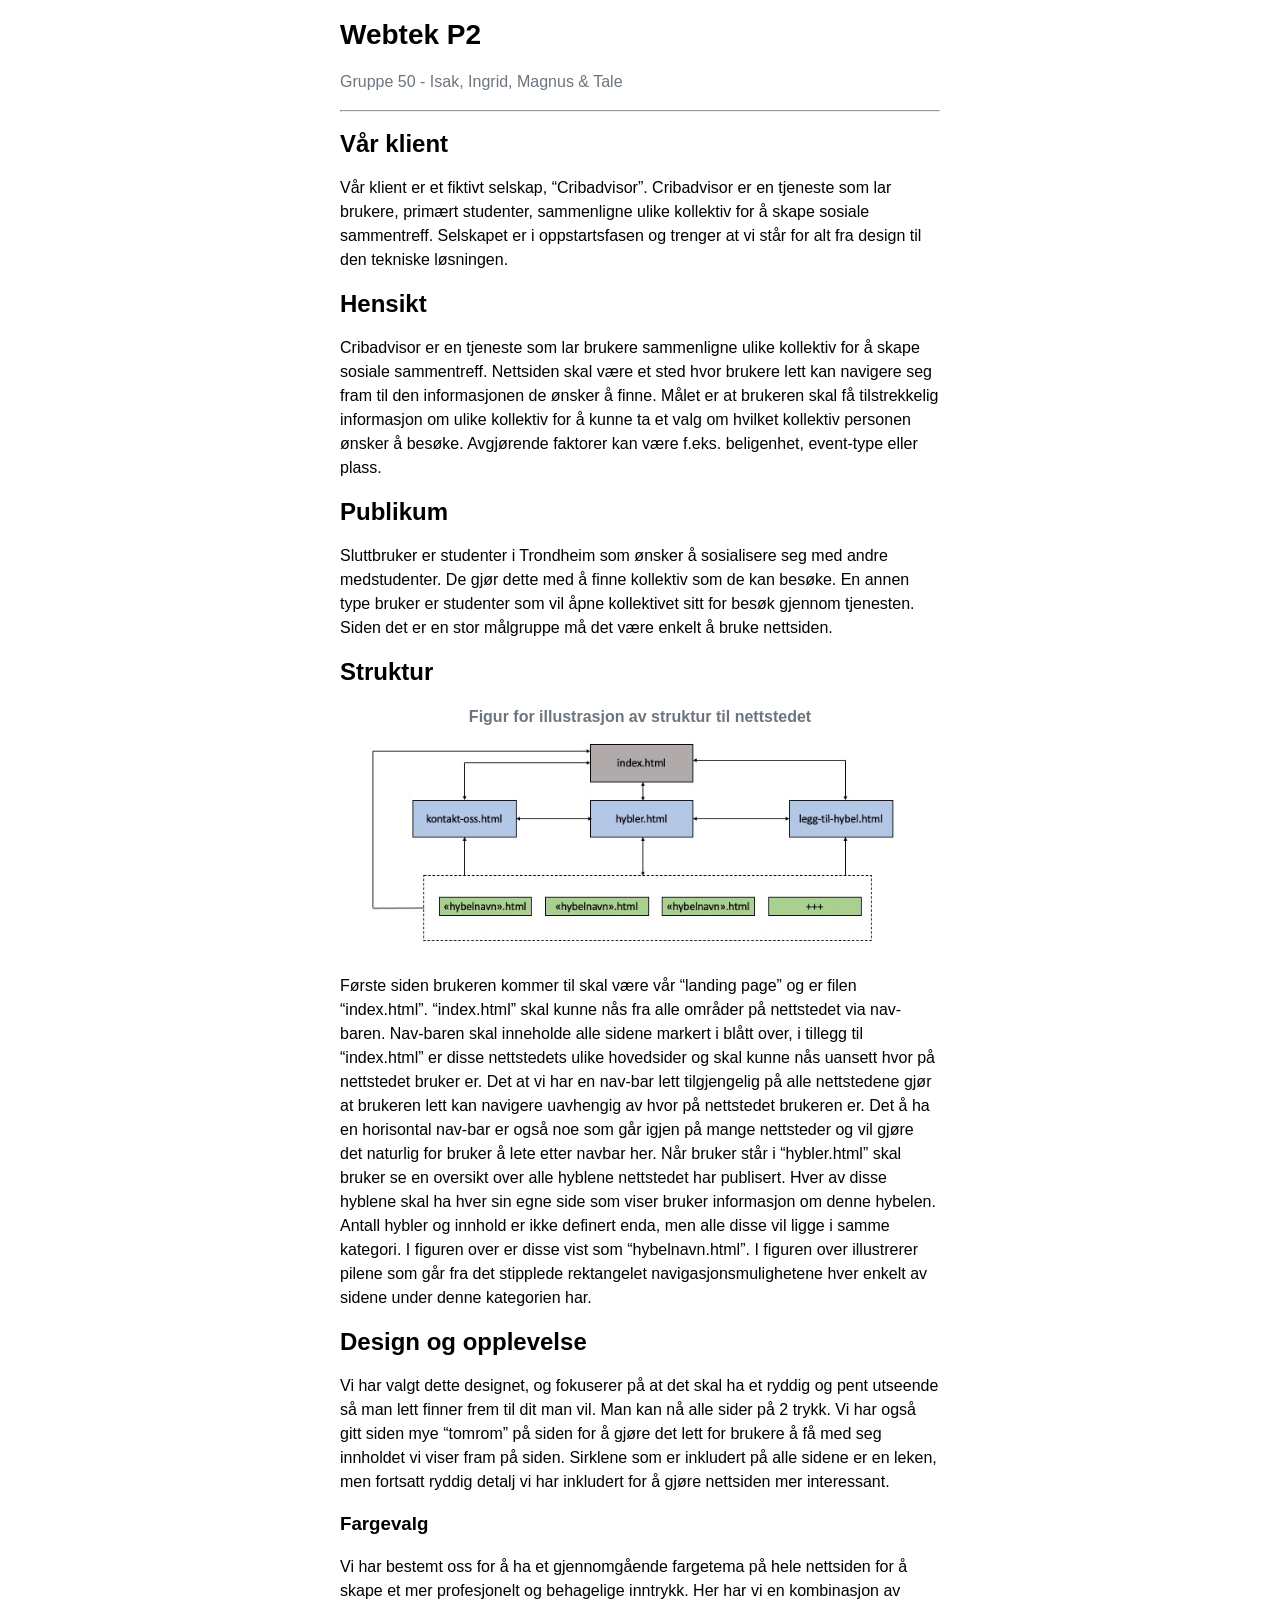
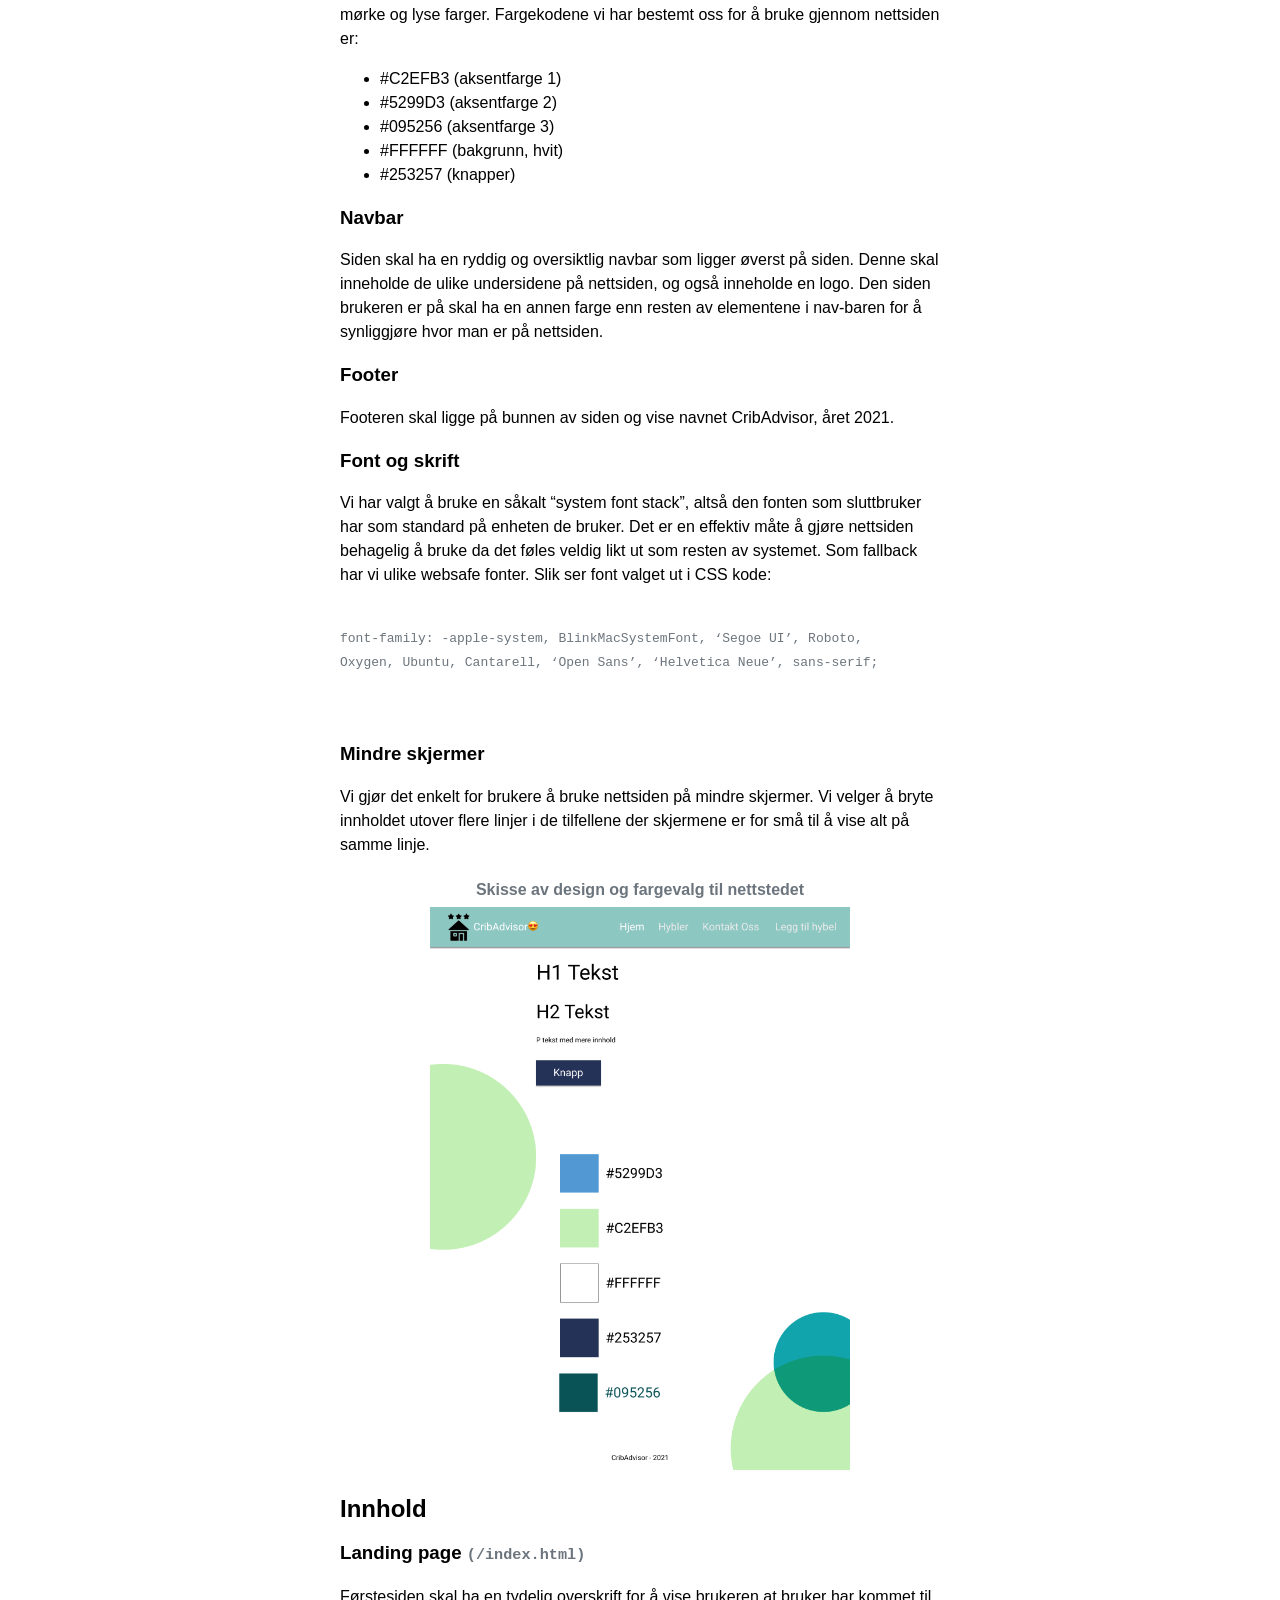
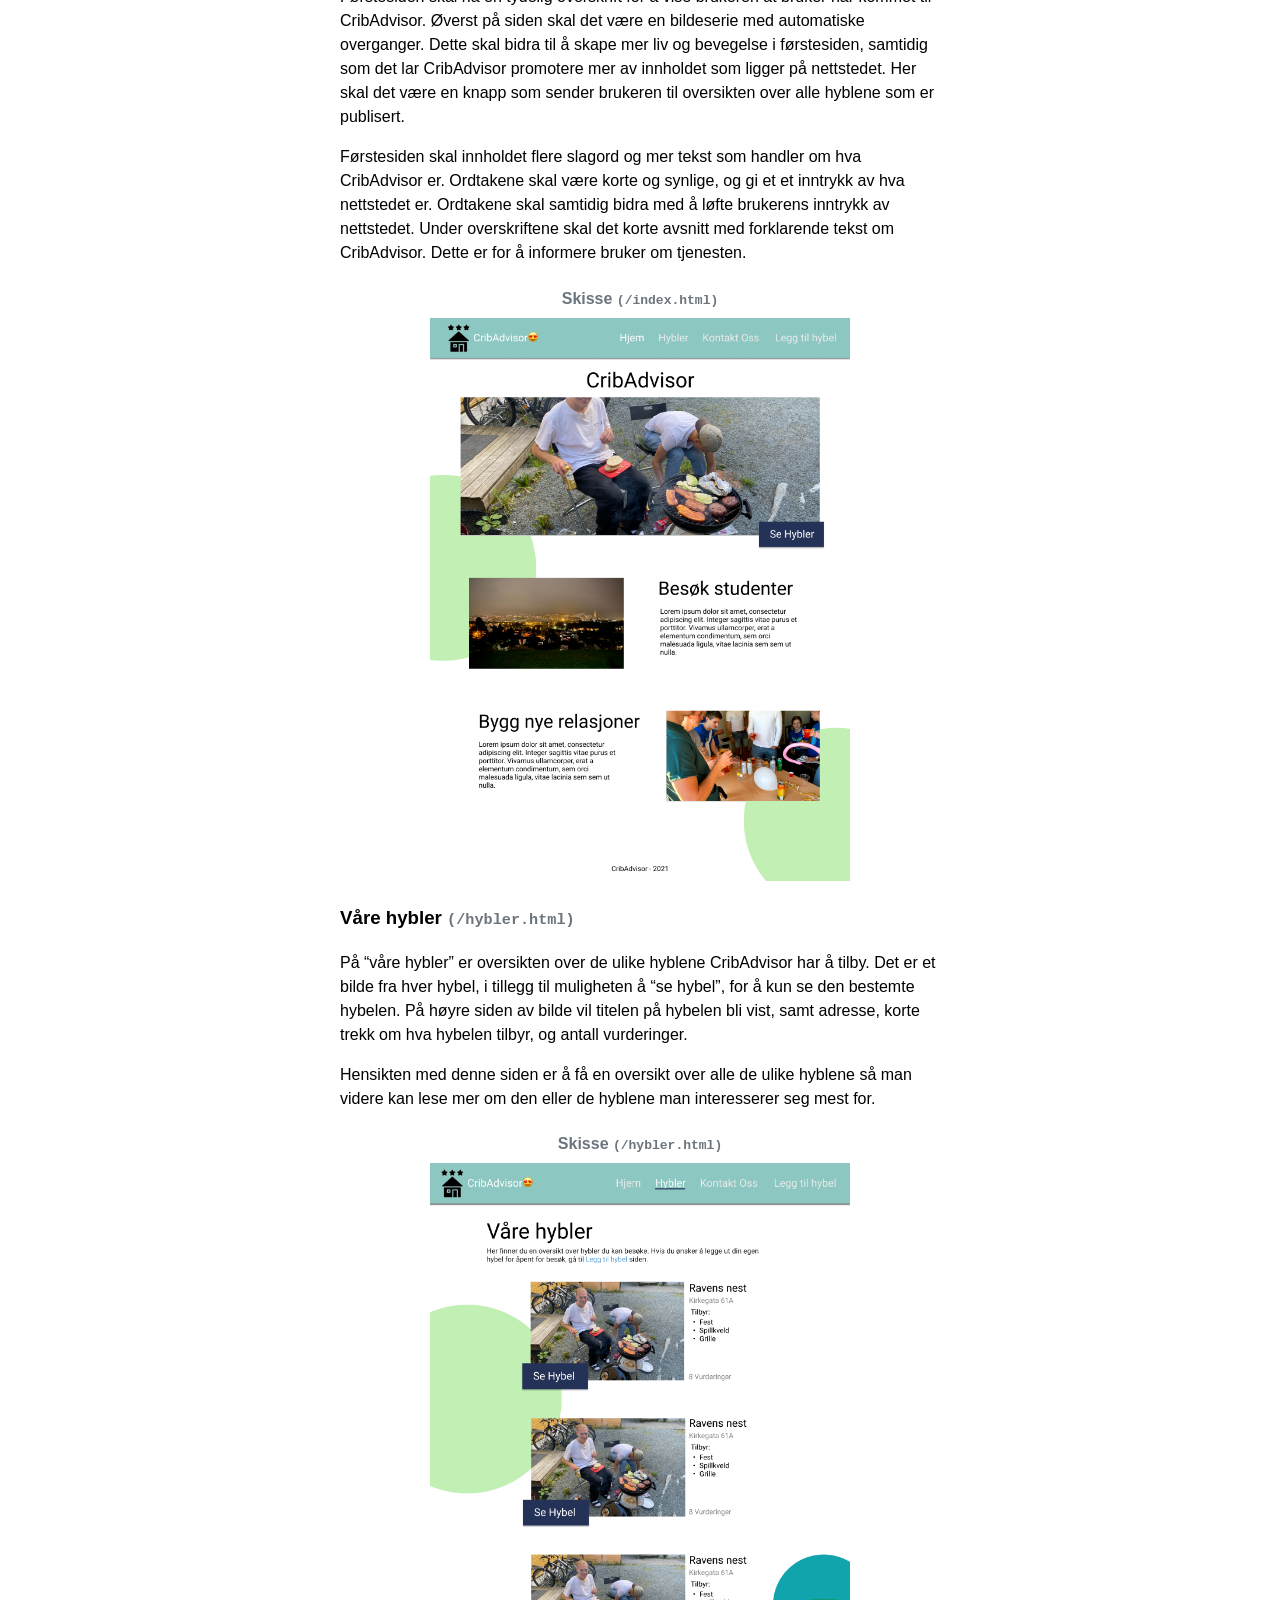
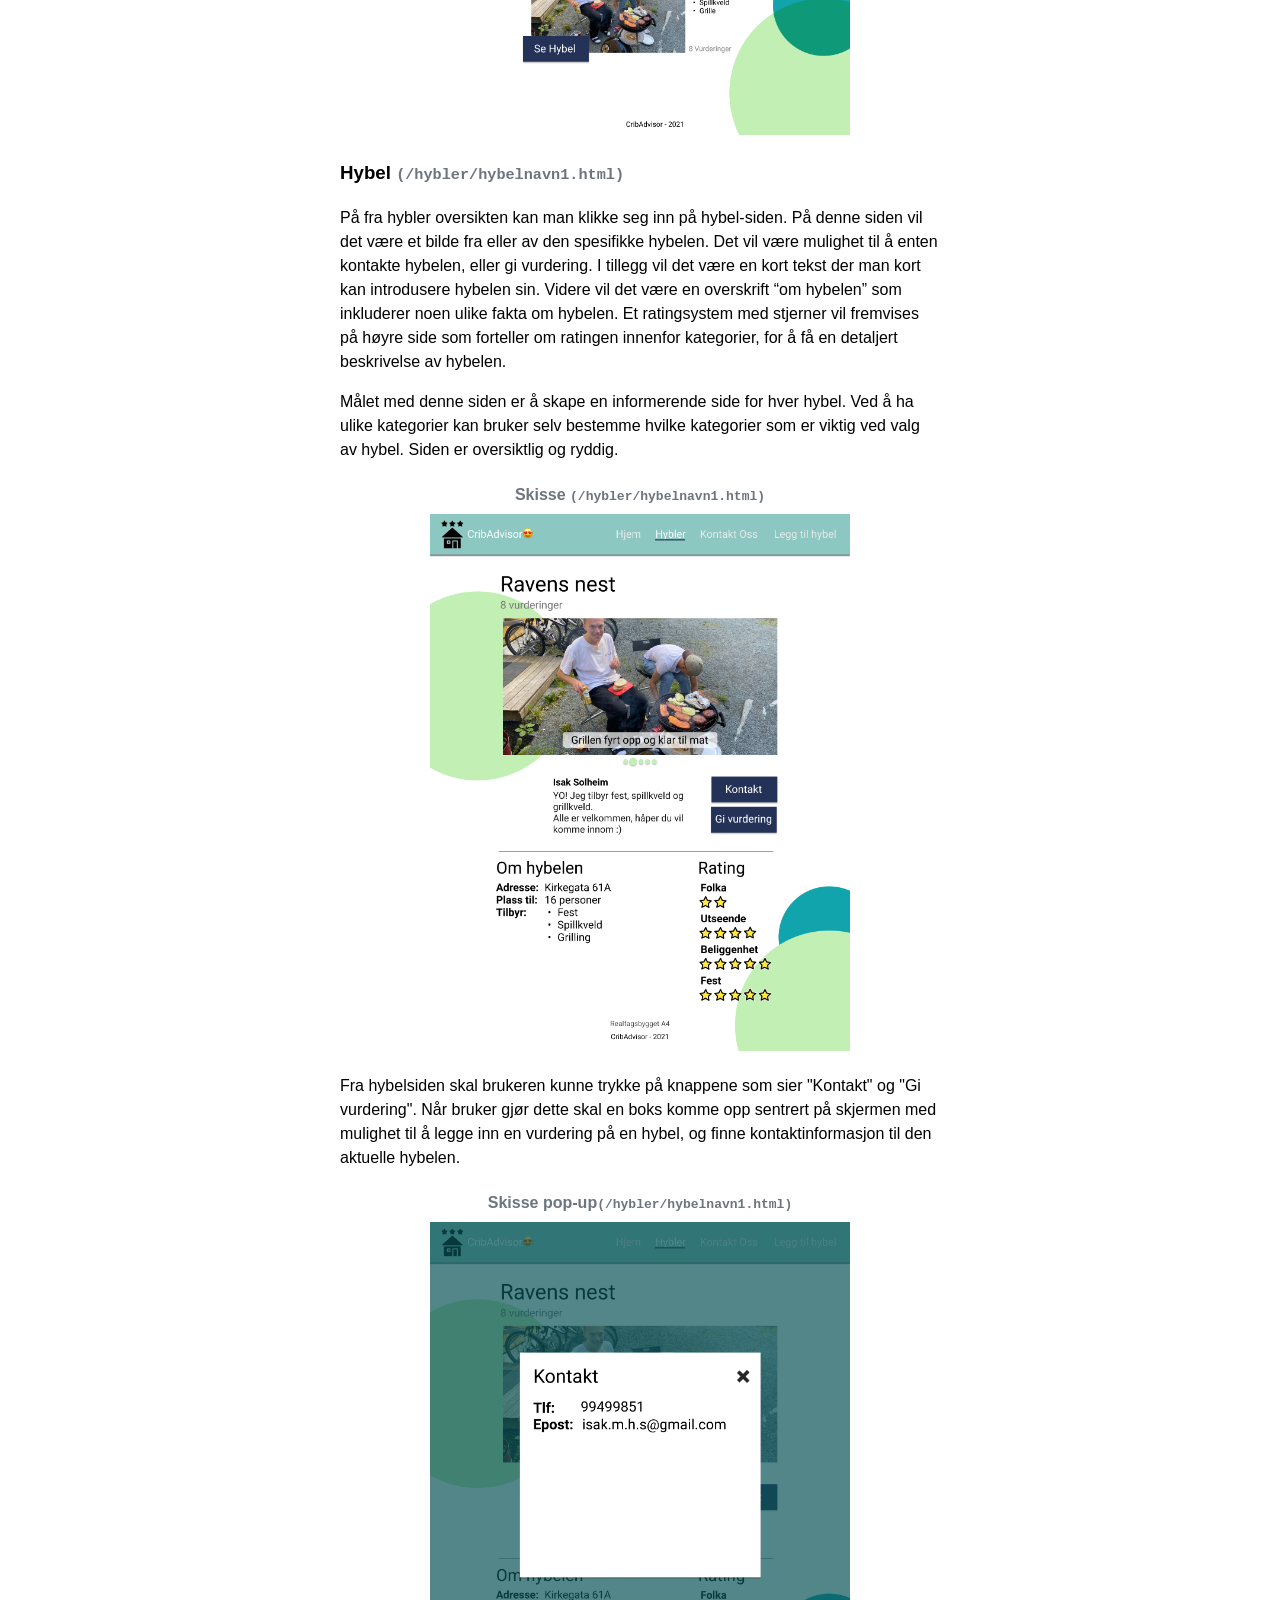
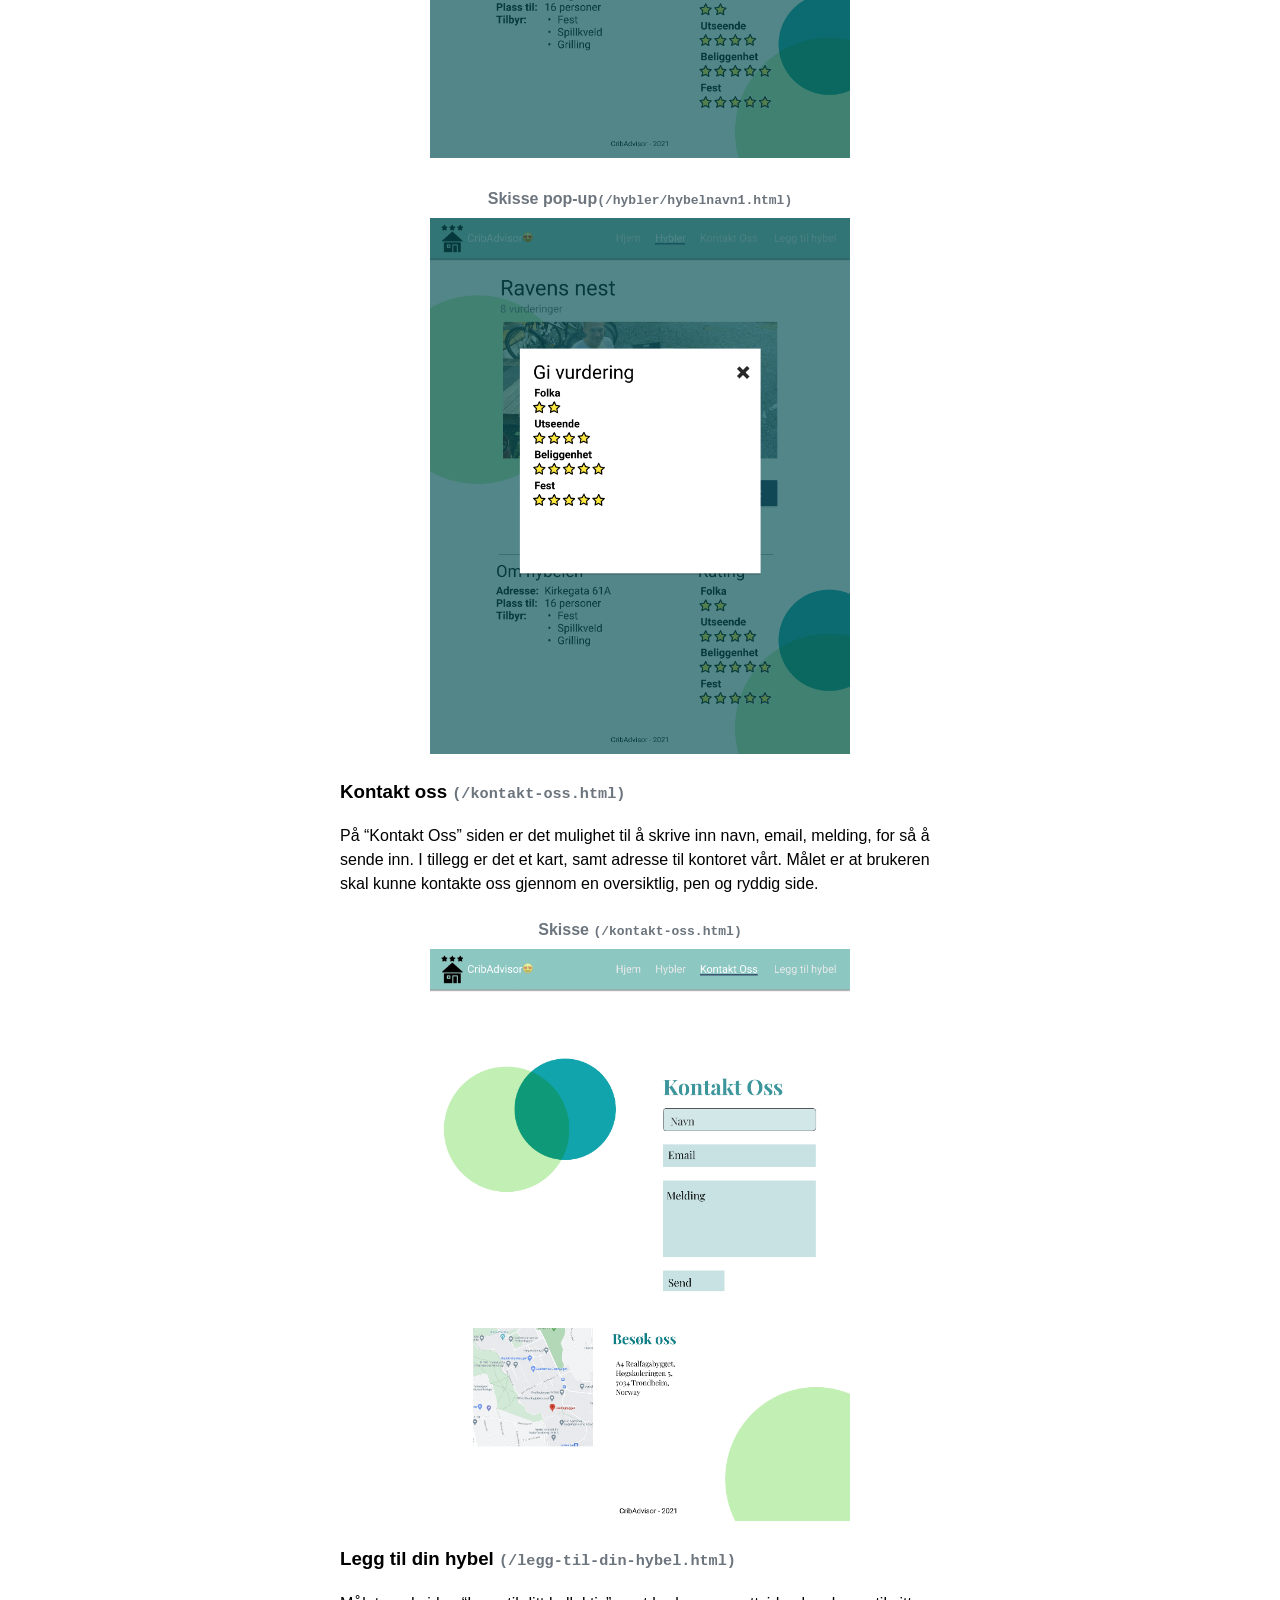
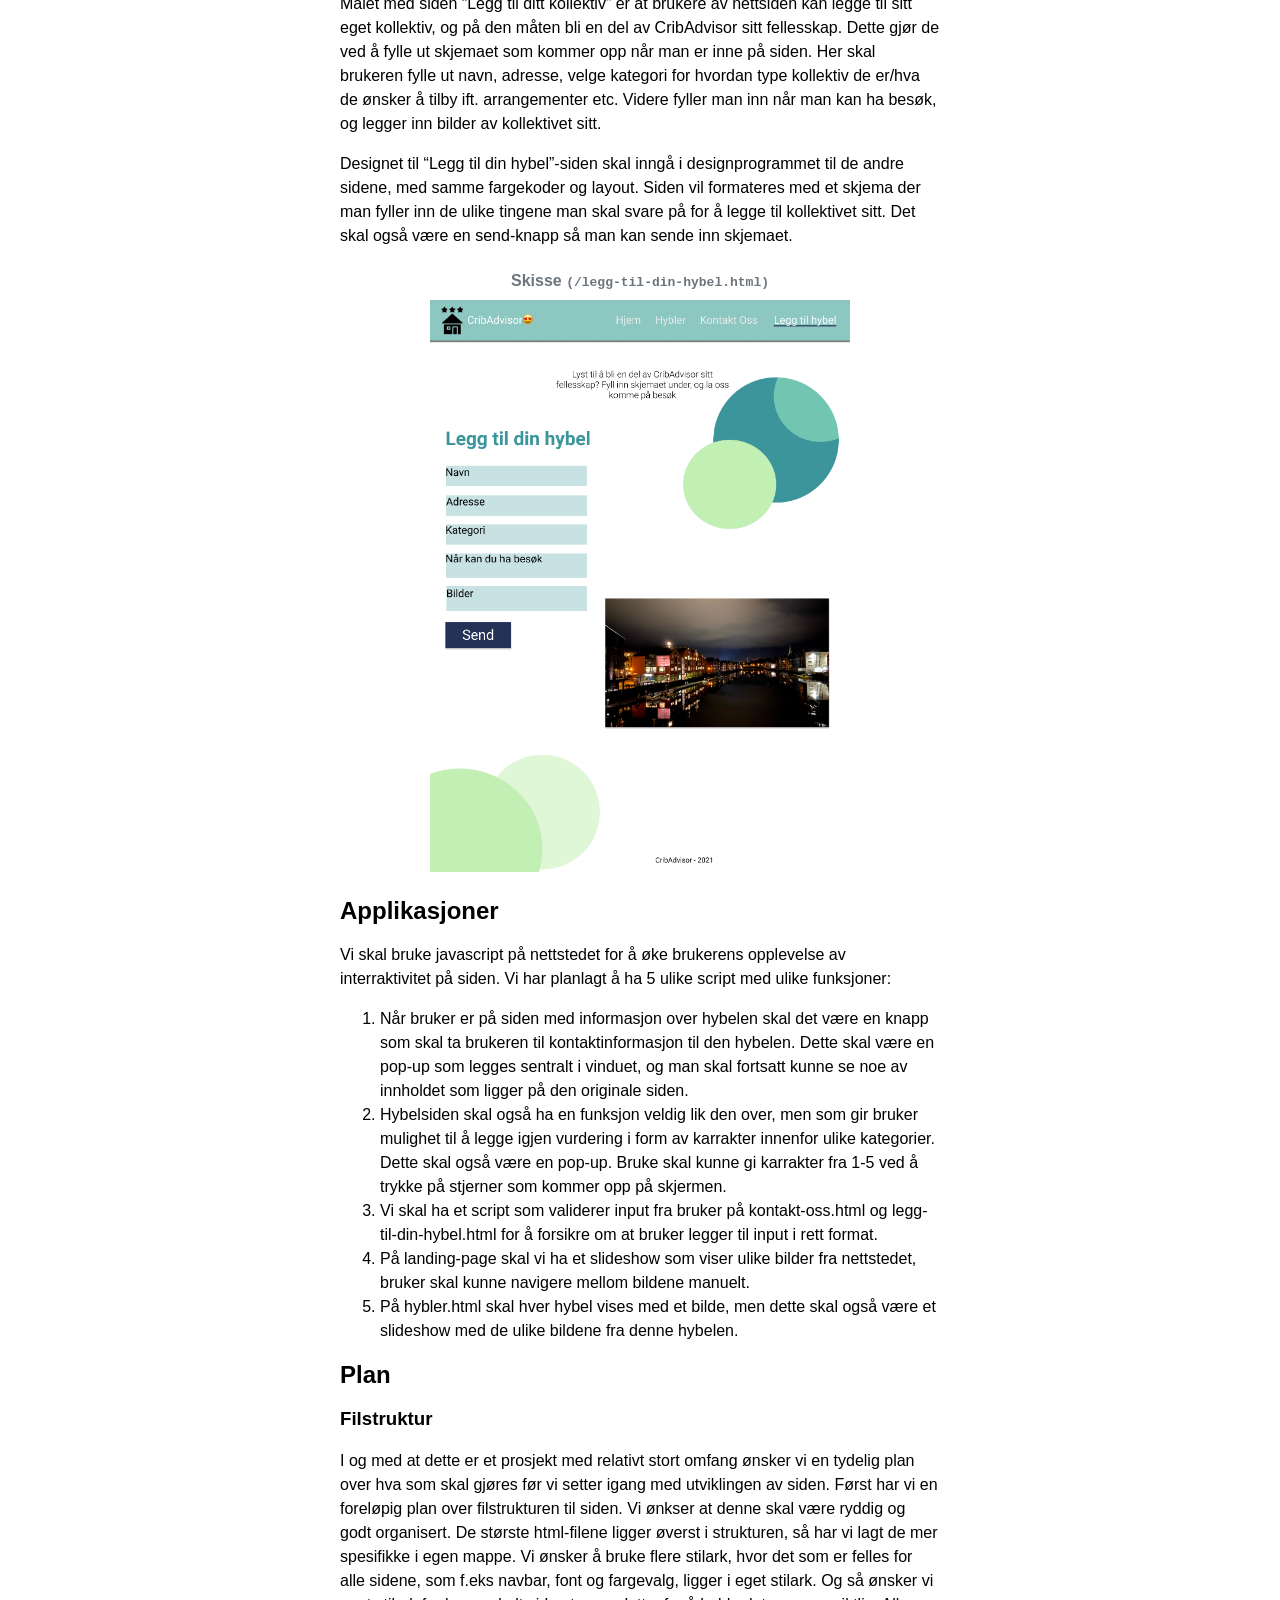
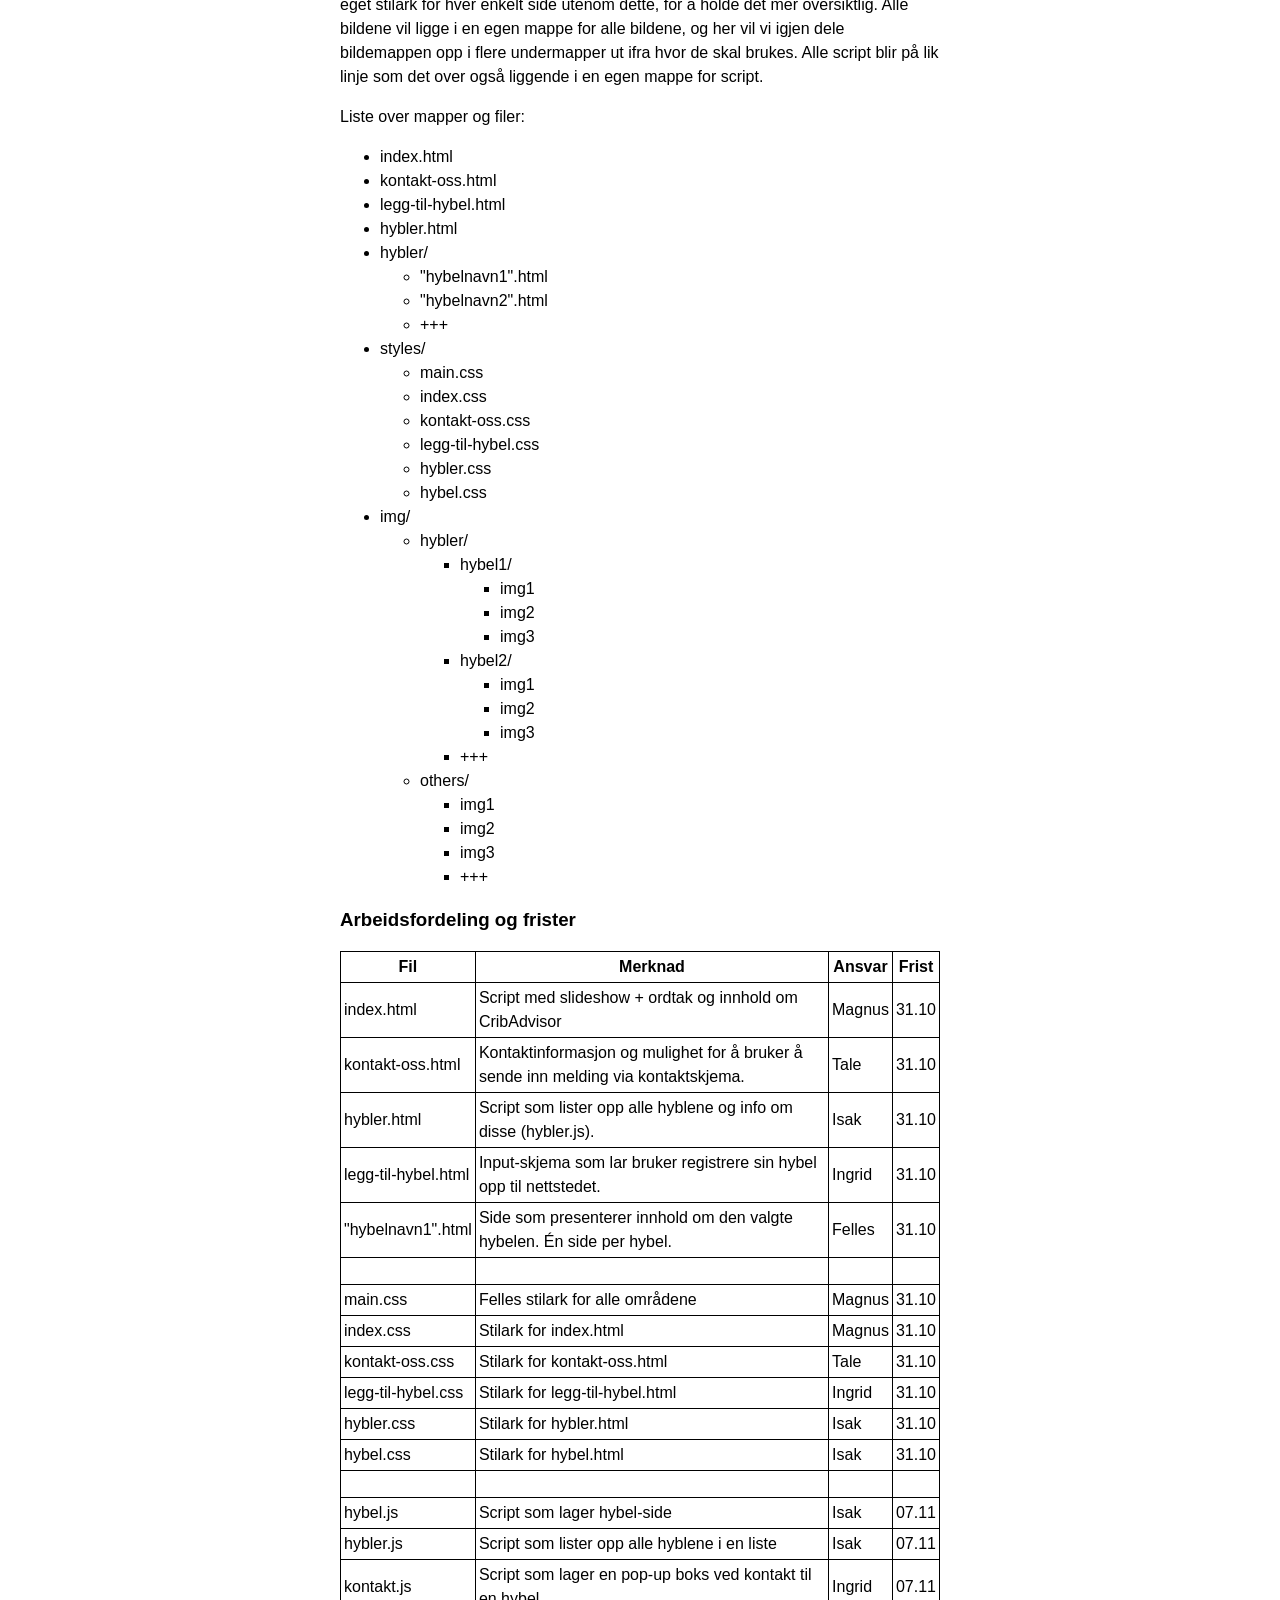
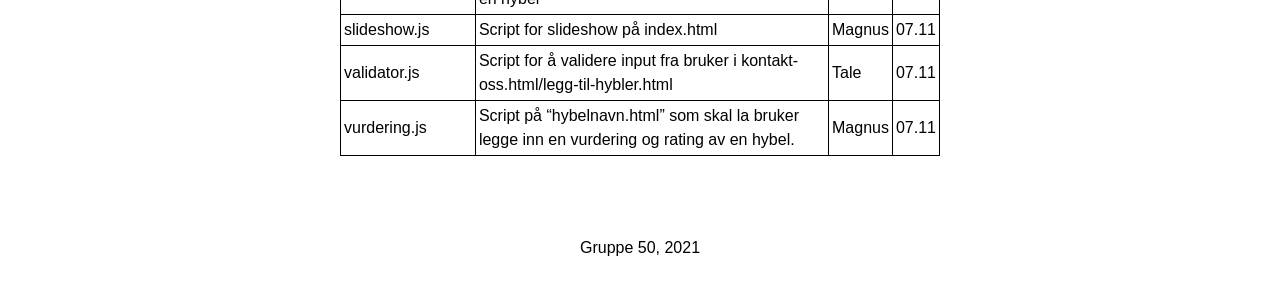
<file: index.html>
<!DOCTYPE html>
<html lang="nb">
  <head>
    <meta charset="UTF-8" />
    <meta name="viewport" content="width=device-width, initial-scale=1.0" />
    <link rel="stylesheet" href="css/styles.css" />
    <title>Webtek P2</title>
  </head>
  <body>
    <article>
      <h1>Webtek P2</h1>
      <p class="text-light">Gruppe 50 - Isak, Ingrid, Magnus & Tale</p>

      <hr />

      <h2>Vår klient</h2>
      <p>
        Vår klient er et fiktivt selskap, “Cribadvisor”. Cribadvisor er en
        tjeneste som lar brukere, primært studenter, sammenligne ulike kollektiv
        for å skape sosiale sammentreff. Selskapet er i oppstartsfasen og
        trenger at vi står for alt fra design til den tekniske løsningen.
      </p>

      <h2>Hensikt</h2>
      <p>
        Cribadvisor er en tjeneste som lar brukere sammenligne ulike kollektiv
        for å skape sosiale sammentreff. Nettsiden skal være et sted hvor
        brukere lett kan navigere seg fram til den informasjonen de ønsker å
        finne. Målet er at brukeren skal få tilstrekkelig informasjon om ulike
        kollektiv for å kunne ta et valg om hvilket kollektiv personen ønsker å
        besøke. Avgjørende faktorer kan være f.eks. beligenhet, event-type eller
        plass.
      </p>

      <h2>Publikum</h2>
      <p>
        Sluttbruker er studenter i Trondheim som ønsker å sosialisere seg med
        andre medstudenter. De gjør dette med å finne kollektiv som de kan
        besøke. En annen type bruker er studenter som vil åpne kollektivet sitt
        for besøk gjennom tjenesten. Siden det er en stor målgruppe må det være
        enkelt å bruke nettsiden.
      </p>

      <h2>Struktur</h2>
      <h4>Figur for illustrasjon av struktur til nettstedet</h4>
      <img
        class="stor"
        src="img/struktur.png"
        alt="figur om struktur på nettsiden"
      />
      <p>
        Første siden brukeren kommer til skal være vår “landing page” og er
        filen “index.html”. “index.html” skal kunne nås fra alle områder på
        nettstedet via nav-baren. Nav-baren skal inneholde alle sidene markert i
        blått over, i tillegg til “index.html” er disse nettstedets ulike
        hovedsider og skal kunne nås uansett hvor på nettstedet bruker er. Det
        at vi har en nav-bar lett tilgjengelig på alle nettstedene gjør at
        brukeren lett kan navigere uavhengig av hvor på nettstedet brukeren er.
        Det å ha en horisontal nav-bar er også noe som går igjen på mange
        nettsteder og vil gjøre det naturlig for bruker å lete etter navbar her.
        Når bruker står i “hybler.html” skal bruker se en oversikt over alle
        hyblene nettstedet har publisert. Hver av disse hyblene skal ha hver sin
        egne side som viser bruker informasjon om denne hybelen. Antall hybler
        og innhold er ikke definert enda, men alle disse vil ligge i samme
        kategori. I figuren over er disse vist som “hybelnavn.html”. I figuren
        over illustrerer pilene som går fra det stipplede rektangelet
        navigasjonsmulighetene hver enkelt av sidene under denne kategorien har.
      </p>

      <h2>Design og opplevelse</h2>
      <p>
        Vi har valgt dette designet, og fokuserer på at det skal ha et ryddig og
        pent utseende så man lett finner frem til dit man vil. Man kan nå alle
        sider på 2 trykk. Vi har også gitt siden mye “tomrom” på siden for å
        gjøre det lett for brukere å få med seg innholdet vi viser fram på
        siden. Sirklene som er inkludert på alle sidene er en leken, men
        fortsatt ryddig detalj vi har inkludert for å gjøre nettsiden mer
        interessant.
      </p>
      <h3>Fargevalg</h3>
      <p>
        Vi har bestemt oss for å ha et gjennomgående fargetema på hele nettsiden
        for å skape et mer profesjonelt og behagelige inntrykk. Her har vi en
        kombinasjon av mørke og lyse farger. Fargekodene vi har bestemt oss for
        å bruke gjennom nettsiden er:
      </p>
      <ul>
        <li>#C2EFB3 (aksentfarge 1)</li>
        <li>#5299D3 (aksentfarge 2)</li>
        <li>#095256 (aksentfarge 3)</li>
        <li>#FFFFFF (bakgrunn, hvit)</li>
        <li>#253257 (knapper)</li>
      </ul>
      <h3>Navbar</h3>
      <p>
        Siden skal ha en ryddig og oversiktlig navbar som ligger øverst på
        siden. Denne skal inneholde de ulike undersidene på nettsiden, og også
        inneholde en logo. Den siden brukeren er på skal ha en annen farge enn
        resten av elementene i nav-baren for å synliggjøre hvor man er på
        nettsiden.
      </p>
      <h3>Footer</h3>
      <p>
        Footeren skal ligge på bunnen av siden og vise navnet CribAdvisor, året
        2021.
      </p>
      <h3>Font og skrift</h3>
      <p>
        Vi har valgt å bruke en såkalt “system font stack”, altså den fonten som
        sluttbruker har som standard på enheten de bruker. Det er en effektiv
        måte å gjøre nettsiden behagelig å bruke da det føles veldig likt ut som
        resten av systemet. Som fallback har vi ulike websafe fonter. Slik ser
        font valget ut i CSS kode:
      </p>
      <pre>
        <code>
          font-family: -apple-system, BlinkMacSystemFont, ‘Segoe UI’, Roboto,
          Oxygen, Ubuntu, Cantarell, ‘Open Sans’, ‘Helvetica Neue’, sans-serif;
        </code>
      </pre>

      <h3>Mindre skjermer</h3>
      <p>
        Vi gjør det enkelt for brukere å bruke nettsiden på mindre skjermer. Vi
        velger å bryte innholdet utover flere linjer i de tilfellene der
        skjermene er for små til å vise alt på samme linje.
      </p>
      <h4>Skisse av design og fargevalg til nettstedet</h4>
      <img
        class="liten"
        src="img/Hjem.png"
        alt="skisse av design og fargevalg.html"
      />
      <h2>Innhold</h2>
      <h3>Landing page <code>(/index.html)</code></h3>
      <p>
        Førstesiden skal ha en tydelig overskrift for å vise brukeren at bruker
        har kommet til CribAdvisor. Øverst på siden skal det være en bildeserie
        med automatiske overganger. Dette skal bidra til å skape mer liv og
        bevegelse i førstesiden, samtidig som det lar CribAdvisor promotere mer
        av innholdet som ligger på nettstedet. Her skal det være en knapp som
        sender brukeren til oversikten over alle hyblene som er publisert.
      </p>
      <p>
        Førstesiden skal innholdet flere slagord og mer tekst som handler om hva
        CribAdvisor er. Ordtakene skal være korte og synlige, og gi et et
        inntrykk av hva nettstedet er. Ordtakene skal samtidig bidra med å løfte
        brukerens inntrykk av nettstedet. Under overskriftene skal det korte
        avsnitt med forklarende tekst om CribAdvisor. Dette er for å informere
        bruker om tjenesten.
      </p>
      <h4>Skisse <code>(/index.html)</code></h4>
      <img class="liten" src="img/index.png" alt="skisse av index.html" />

      <h3>Våre hybler <code>(/hybler.html)</code></h3>
      <p>
        På “våre hybler” er oversikten over de ulike hyblene CribAdvisor har å
        tilby. Det er et bilde fra hver hybel, i tillegg til muligheten å “se
        hybel”, for å kun se den bestemte hybelen. På høyre siden av bilde vil
        titelen på hybelen bli vist, samt adresse, korte trekk om hva hybelen
        tilbyr, og antall vurderinger.
      </p>
      <p>
        Hensikten med denne siden er å få en oversikt over alle de ulike hyblene
        så man videre kan lese mer om den eller de hyblene man interesserer seg
        mest for.
      </p>
      <h4>Skisse <code>(/hybler.html)</code></h4>
      <img class="liten" src="img/Hybler.png" alt="skisse av hybler.html" />
      <h3>Hybel <code>(/hybler/hybelnavn1.html)</code></h3>
      <p>
        På fra hybler oversikten kan man klikke seg inn på hybel-siden. På denne
        siden vil det være et bilde fra eller av den spesifikke hybelen. Det vil
        være mulighet til å enten kontakte hybelen, eller gi vurdering. I
        tillegg vil det være en kort tekst der man kort kan introdusere hybelen
        sin. Videre vil det være en overskrift “om hybelen” som inkluderer noen
        ulike fakta om hybelen. Et ratingsystem med stjerner vil fremvises på
        høyre side som forteller om ratingen innenfor kategorier, for å få en
        detaljert beskrivelse av hybelen.
      </p>
      <p>
        Målet med denne siden er å skape en informerende side for hver hybel.
        Ved å ha ulike kategorier kan bruker selv bestemme hvilke kategorier som
        er viktig ved valg av hybel. Siden er oversiktlig og ryddig.
      </p>
      <h4>Skisse <code>(/hybler/hybelnavn1.html)</code></h4>
      <img class="liten" src="img/Hybel.png" alt="skisse av hybel.html" />
      <p>
        Fra hybelsiden skal brukeren kunne trykke på knappene som sier "Kontakt"
        og "Gi vurdering". Når bruker gjør dette skal en boks komme opp sentrert
        på skjermen med mulighet til å legge inn en vurdering på en hybel, og
        finne kontaktinformasjon til den aktuelle hybelen.
      </p>
      <h4>Skisse pop-up<code>(/hybler/hybelnavn1.html)</code></h4>
      <img
        class="liten"
        src="img/Hybel-2.png"
        alt="skisse av kontakt-popup på hybel.html"
      />

      <h4>Skisse pop-up<code>(/hybler/hybelnavn1.html)</code></h4>
      <img
        class="liten"
        src="img/Hybel-3.png"
        alt="skisse av kontakt-popup på hybel.html"
      />

      <h3>Kontakt oss <code>(/kontakt-oss.html)</code></h3>
      <p>
        På “Kontakt Oss” siden er det mulighet til å skrive inn navn, email,
        melding, for så å sende inn. I tillegg er det et kart, samt adresse til
        kontoret vårt. Målet er at brukeren skal kunne kontakte oss gjennom en
        oversiktlig, pen og ryddig side.
      </p>
      <h4>Skisse <code>(/kontakt-oss.html)</code></h4>
      <img
        class="liten"
        src="img/kontakt-oss.png"
        alt="skisse av kontakt-oss.html"
      />

      <h3>Legg til din hybel <code>(/legg-til-din-hybel.html)</code></h3>
      <p>
        Målet med siden “Legg til ditt kollektiv” er at brukere av nettsiden kan
        legge til sitt eget kollektiv, og på den måten bli en del av CribAdvisor
        sitt fellesskap. Dette gjør de ved å fylle ut skjemaet som kommer opp
        når man er inne på siden. Her skal brukeren fylle ut navn, adresse,
        velge kategori for hvordan type kollektiv de er/hva de ønsker å tilby
        ift. arrangementer etc. Videre fyller man inn når man kan ha besøk, og
        legger inn bilder av kollektivet sitt.
      </p>
      <p>
        Designet til “Legg til din hybel”-siden skal inngå i designprogrammet
        til de andre sidene, med samme fargekoder og layout. Siden vil
        formateres med et skjema der man fyller inn de ulike tingene man skal
        svare på for å legge til kollektivet sitt. Det skal også være en
        send-knapp så man kan sende inn skjemaet.
      </p>
      <h4>Skisse <code>(/legg-til-din-hybel.html)</code></h4>
      <img
        class="liten"
        src="img/Legg-til-hybel.png"
        alt="skisse av hybel.html"
      />

      <h2>Applikasjoner</h2>
      <p>
        Vi skal bruke javascript på nettstedet for å øke brukerens opplevelse av
        interraktivitet på siden. Vi har planlagt å ha 5 ulike script med ulike
        funksjoner:
      </p>
      <ol>
        <li>
          Når bruker er på siden med informasjon over hybelen skal det være en
          knapp som skal ta brukeren til kontaktinformasjon til den hybelen.
          Dette skal være en pop-up som legges sentralt i vinduet, og man skal
          fortsatt kunne se noe av innholdet som ligger på den originale siden.
        </li>
        <li>
          Hybelsiden skal også ha en funksjon veldig lik den over, men som gir
          bruker mulighet til å legge igjen vurdering i form av karrakter
          innenfor ulike kategorier. Dette skal også være en pop-up. Bruke skal
          kunne gi karrakter fra 1-5 ved å trykke på stjerner som kommer opp på
          skjermen.
        </li>
        <li>
          Vi skal ha et script som validerer input fra bruker på
          kontakt-oss.html og legg-til-din-hybel.html for å forsikre om at
          bruker legger til input i rett format.
        </li>
        <li>
          På landing-page skal vi ha et slideshow som viser ulike bilder fra
          nettstedet, bruker skal kunne navigere mellom bildene manuelt.
        </li>
        <li>
          På hybler.html skal hver hybel vises med et bilde, men dette skal også
          være et slideshow med de ulike bildene fra denne hybelen.
        </li>
      </ol>
      <h2>Plan</h2>
      <h3>Filstruktur</h3>
      <p>
        I og med at dette er et prosjekt med relativt stort omfang ønsker vi en
        tydelig plan over hva som skal gjøres før vi setter igang med
        utviklingen av siden. Først har vi en foreløpig plan over filstrukturen
        til siden. Vi ønkser at denne skal være ryddig og godt organisert. De
        største html-filene ligger øverst i strukturen, så har vi lagt de mer
        spesifikke i egen mappe. Vi ønsker å bruke flere stilark, hvor det som
        er felles for alle sidene, som f.eks navbar, font og fargevalg, ligger i
        eget stilark. Og så ønsker vi eget stilark for hver enkelt side utenom
        dette, for å holde det mer oversiktlig. Alle bildene vil ligge i en egen
        mappe for alle bildene, og her vil vi igjen dele bildemappen opp i flere
        undermapper ut ifra hvor de skal brukes. Alle script blir på lik linje
        som det over også liggende i en egen mappe for script.
      </p>
      <p>Liste over mapper og filer:</p>
      <ul>
        <li>index.html</li>
        <li>kontakt-oss.html</li>
        <li>legg-til-hybel.html</li>
        <li>hybler.html</li>
        <li>
          hybler/
          <ul>
            <li>"hybelnavn1".html</li>
            <li>"hybelnavn2".html</li>
            <li>+++</li>
          </ul>
        </li>
        <li>
          styles/
          <ul>
            <li>main.css</li>
            <li>index.css</li>
            <li>kontakt-oss.css</li>
            <li>legg-til-hybel.css</li>
            <li>hybler.css</li>
            <li>hybel.css</li>
          </ul>
        </li>
        <li>
          img/
          <ul>
            <li>
              hybler/
              <ul>
                <li>
                  hybel1/
                  <ul>
                    <li>img1</li>
                    <li>img2</li>
                    <li>img3</li>
                  </ul>
                </li>
                <li>
                  hybel2/
                  <ul>
                    <li>img1</li>
                    <li>img2</li>
                    <li>img3</li>
                  </ul>
                </li>
                <li>+++</li>
              </ul>
            </li>
            <li>
              others/
              <ul>
                <li>img1</li>
                <li>img2</li>
                <li>img3</li>
                <li>+++</li>
              </ul>
            </li>
          </ul>
        </li>
      </ul>
      <h3>Arbeidsfordeling og frister</h3>
      <table>
        <thead>
          <tr>
            <th>Fil</th>
            <th>Merknad</th>
            <th>Ansvar</th>
            <th>Frist</th>
          </tr>
        </thead>
        <tbody>
          <tr>
            <td>index.html</td>
            <td>Script med slideshow + ordtak og innhold om CribAdvisor</td>
            <td>Magnus</td>
            <td>31.10</td>
          </tr>
          <tr>
            <td>kontakt-oss.html</td>
            <td>
              Kontaktinformasjon og mulighet for å bruker å sende inn melding
              via kontaktskjema.
            </td>
            <td>Tale</td>
            <td>31.10</td>
          </tr>
          <tr>
            <td>hybler.html</td>
            <td>
              Script som lister opp alle hyblene og info om disse (hybler.js).
            </td>
            <td>Isak</td>
            <td>31.10</td>
          </tr>
          <tr>
            <td>legg-til-hybel.html</td>
            <td>
              Input-skjema som lar bruker registrere sin hybel opp til
              nettstedet.
            </td>
            <td>Ingrid</td>
            <td>31.10</td>
          </tr>
          <tr>
            <td>"hybelnavn1".html</td>
            <td>
              Side som presenterer innhold om den valgte hybelen. Én side per
              hybel.
            </td>
            <td>Felles</td>
            <td>31.10</td>
          </tr>
          <tr>
            <td></td>
            <td></td>
            <td></td>
            <td></td>
          </tr>
          <tr>
            <td>main.css</td>
            <td>Felles stilark for alle områdene</td>
            <td>Magnus</td>
            <td>31.10</td>
          </tr>
          <tr>
            <td>index.css</td>
            <td>Stilark for index.html</td>
            <td>Magnus</td>
            <td>31.10</td>
          </tr>
          <tr>
            <td>kontakt-oss.css</td>
            <td>Stilark for kontakt-oss.html</td>
            <td>Tale</td>
            <td>31.10</td>
          </tr>
          <tr>
            <td>legg-til-hybel.css</td>
            <td>Stilark for legg-til-hybel.html</td>
            <td>Ingrid</td>
            <td>31.10</td>
          </tr>
          <tr>
            <td>hybler.css</td>
            <td>Stilark for hybler.html</td>
            <td>Isak</td>
            <td>31.10</td>
          </tr>
          <tr>
            <td>hybel.css</td>
            <td>Stilark for hybel.html</td>
            <td>Isak</td>
            <td>31.10</td>
          </tr>
          <tr>
            <td></td>
            <td></td>
            <td></td>
            <td></td>
          </tr>
          <tr>
            <td>hybel.js</td>
            <td>Script som lager hybel-side</td>
            <td>Isak</td>
            <td>07.11</td>
          </tr>
          <tr>
            <td>hybler.js</td>
            <td>Script som lister opp alle hyblene i en liste</td>
            <td>Isak</td>
            <td>07.11</td>
          </tr>
          <tr>
            <td>kontakt.js</td>
            <td>Script som lager en pop-up boks ved kontakt til en hybel</td>
            <td>Ingrid</td>
            <td>07.11</td>
          </tr>
          <tr>
            <td>slideshow.js</td>
            <td>Script for slideshow på index.html</td>
            <td>Magnus</td>
            <td>07.11</td>
          </tr>
          <tr>
            <td>validator.js</td>
            <td>
              Script for å validere input fra bruker i
              kontakt-oss.html/legg-til-hybler.html
            </td>
            <td>Tale</td>
            <td>07.11</td>
          </tr>
          <tr>
            <td>vurdering.js</td>
            <td>
              Script på “hybelnavn.html” som skal la bruker legge inn en
              vurdering og rating av en hybel.
            </td>
            <td>Magnus</td>
            <td>07.11</td>
          </tr>
        </tbody>
      </table>

      <footer>
        <p>Gruppe 50, 2021</p>
      </footer>
    </article>
  </body>
</html>
</file>
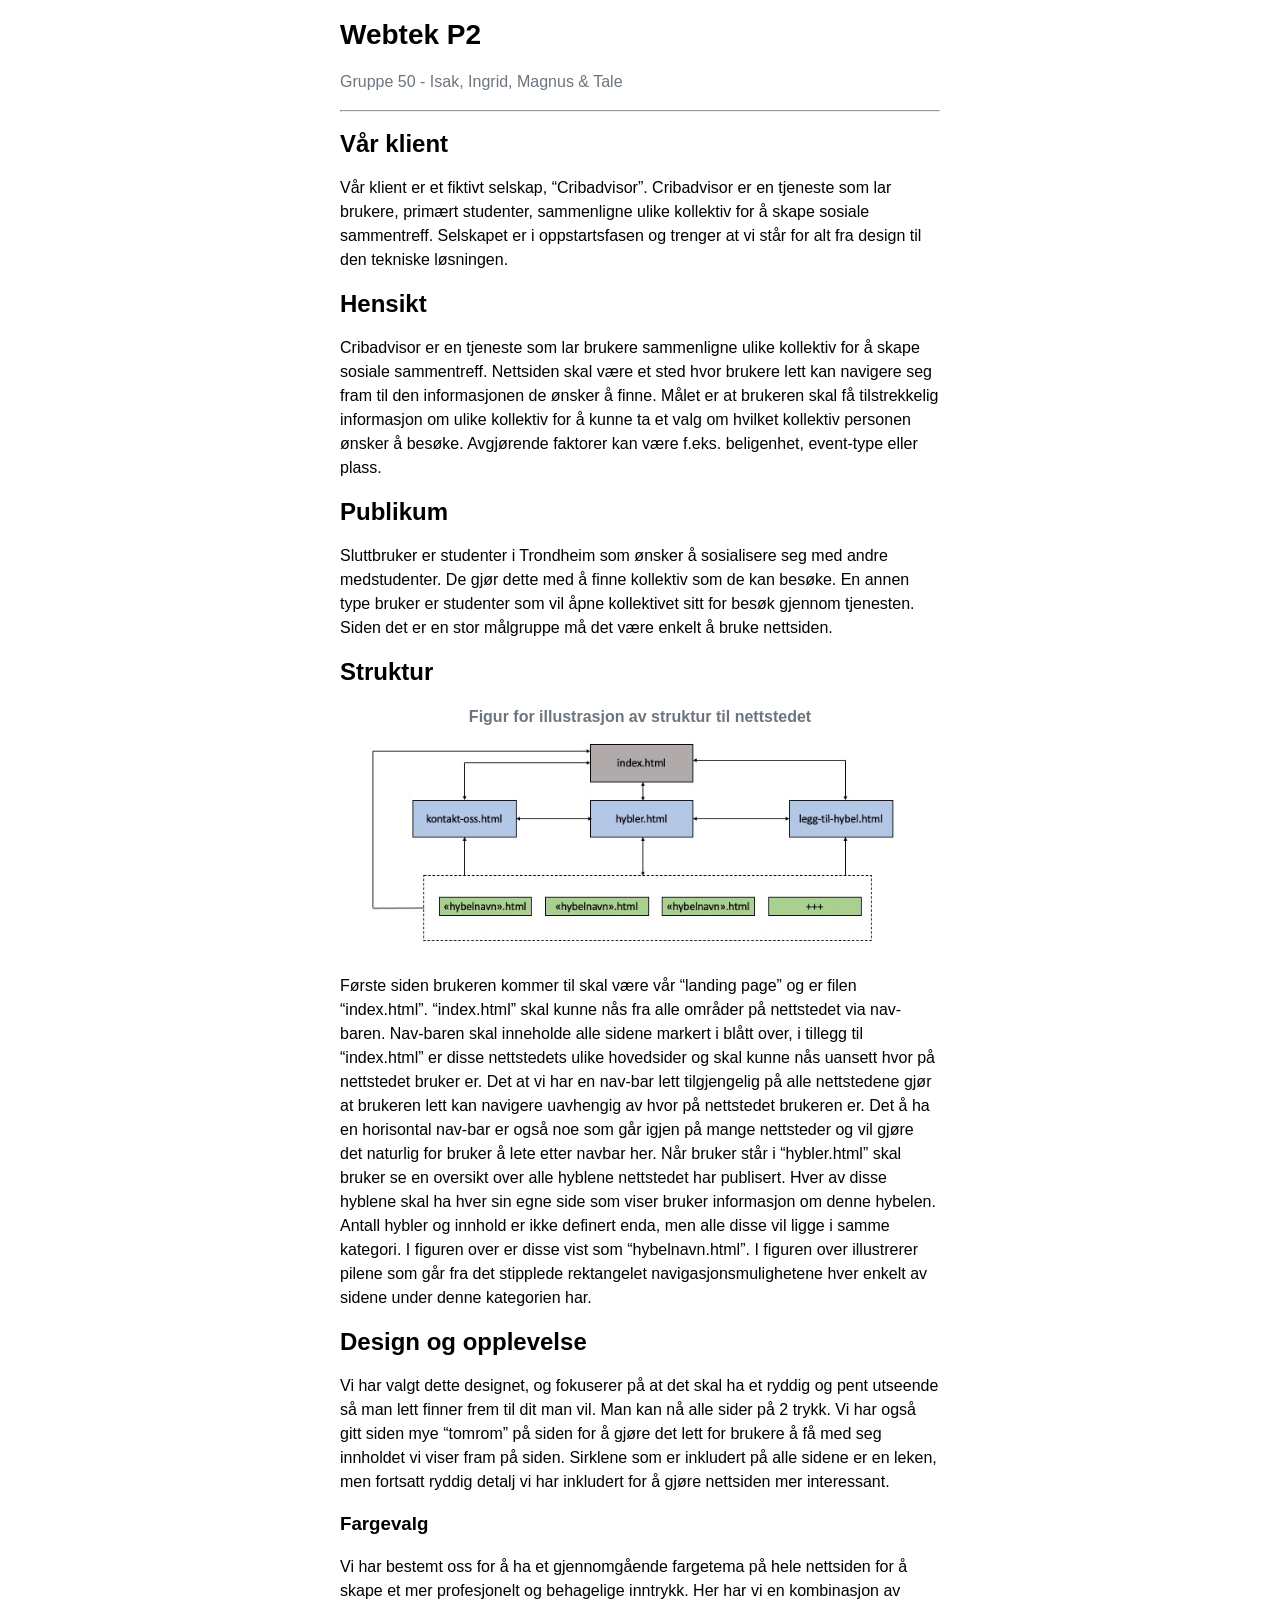
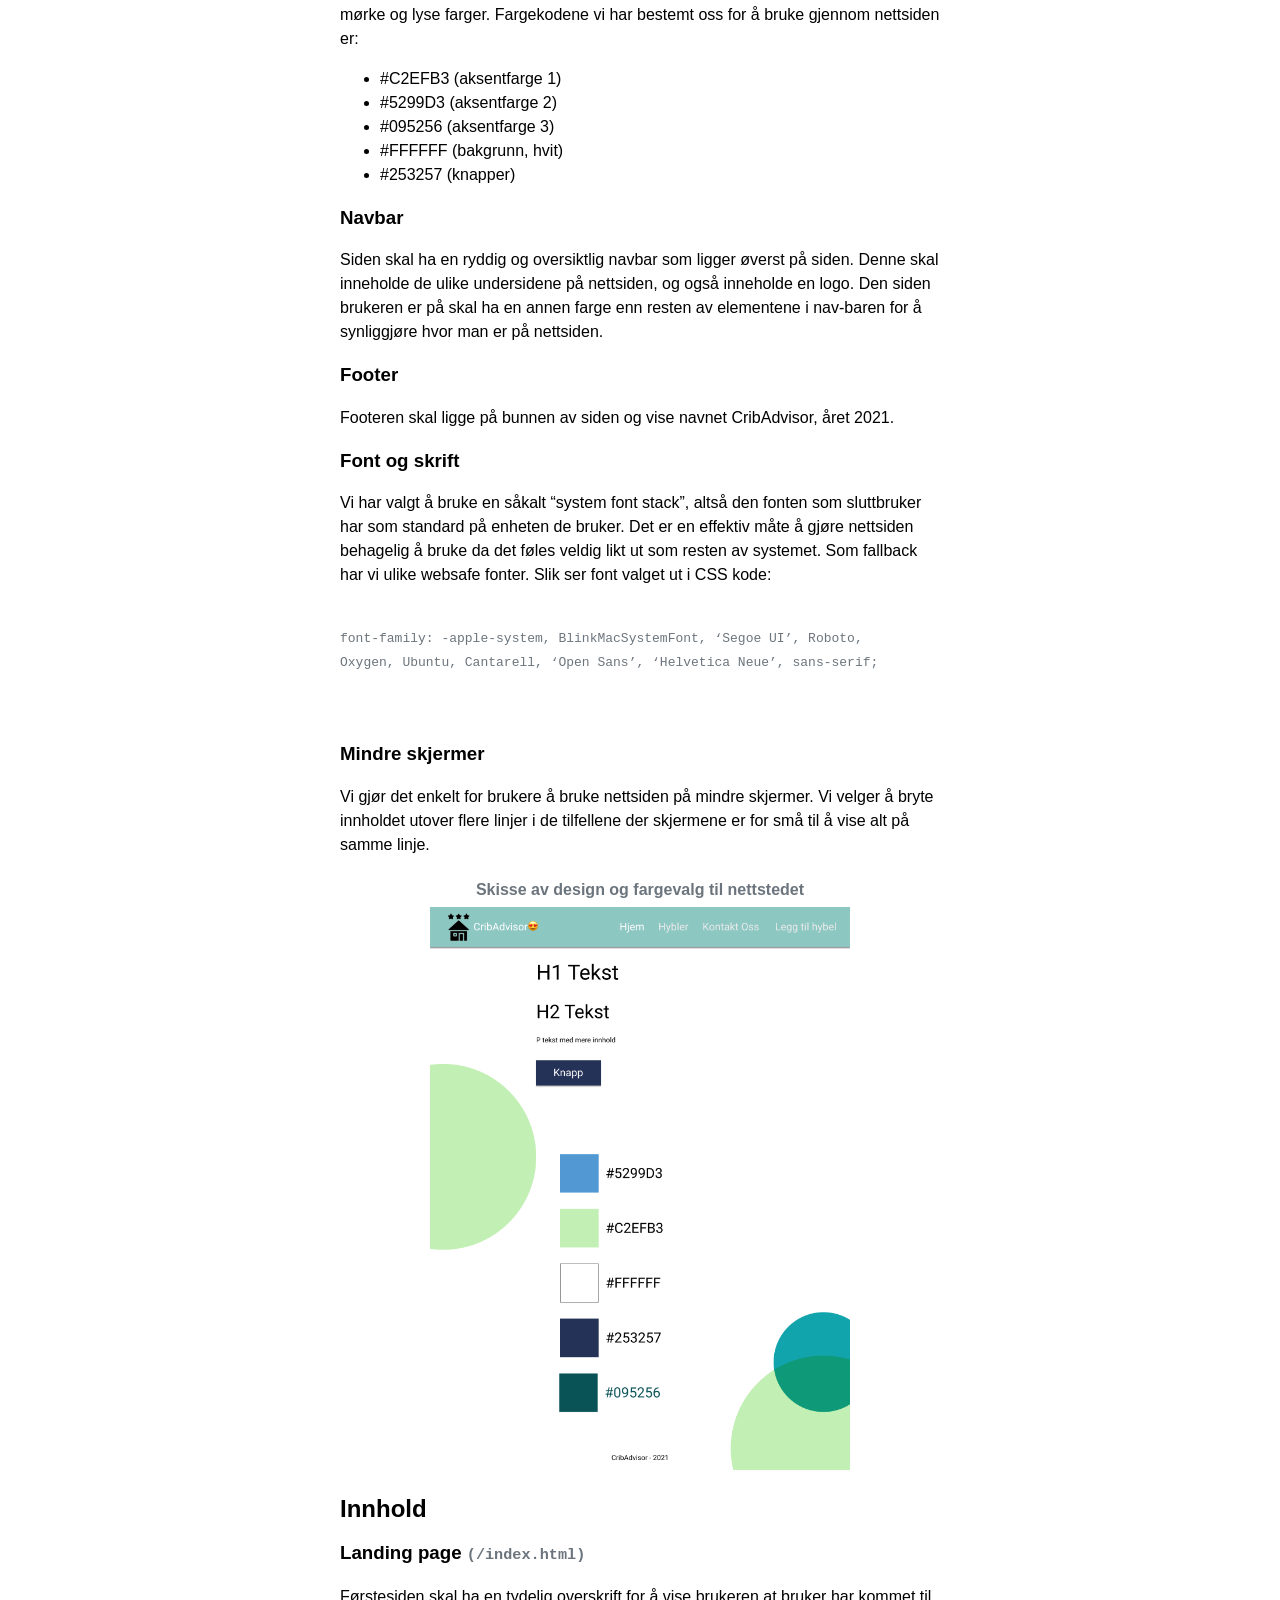
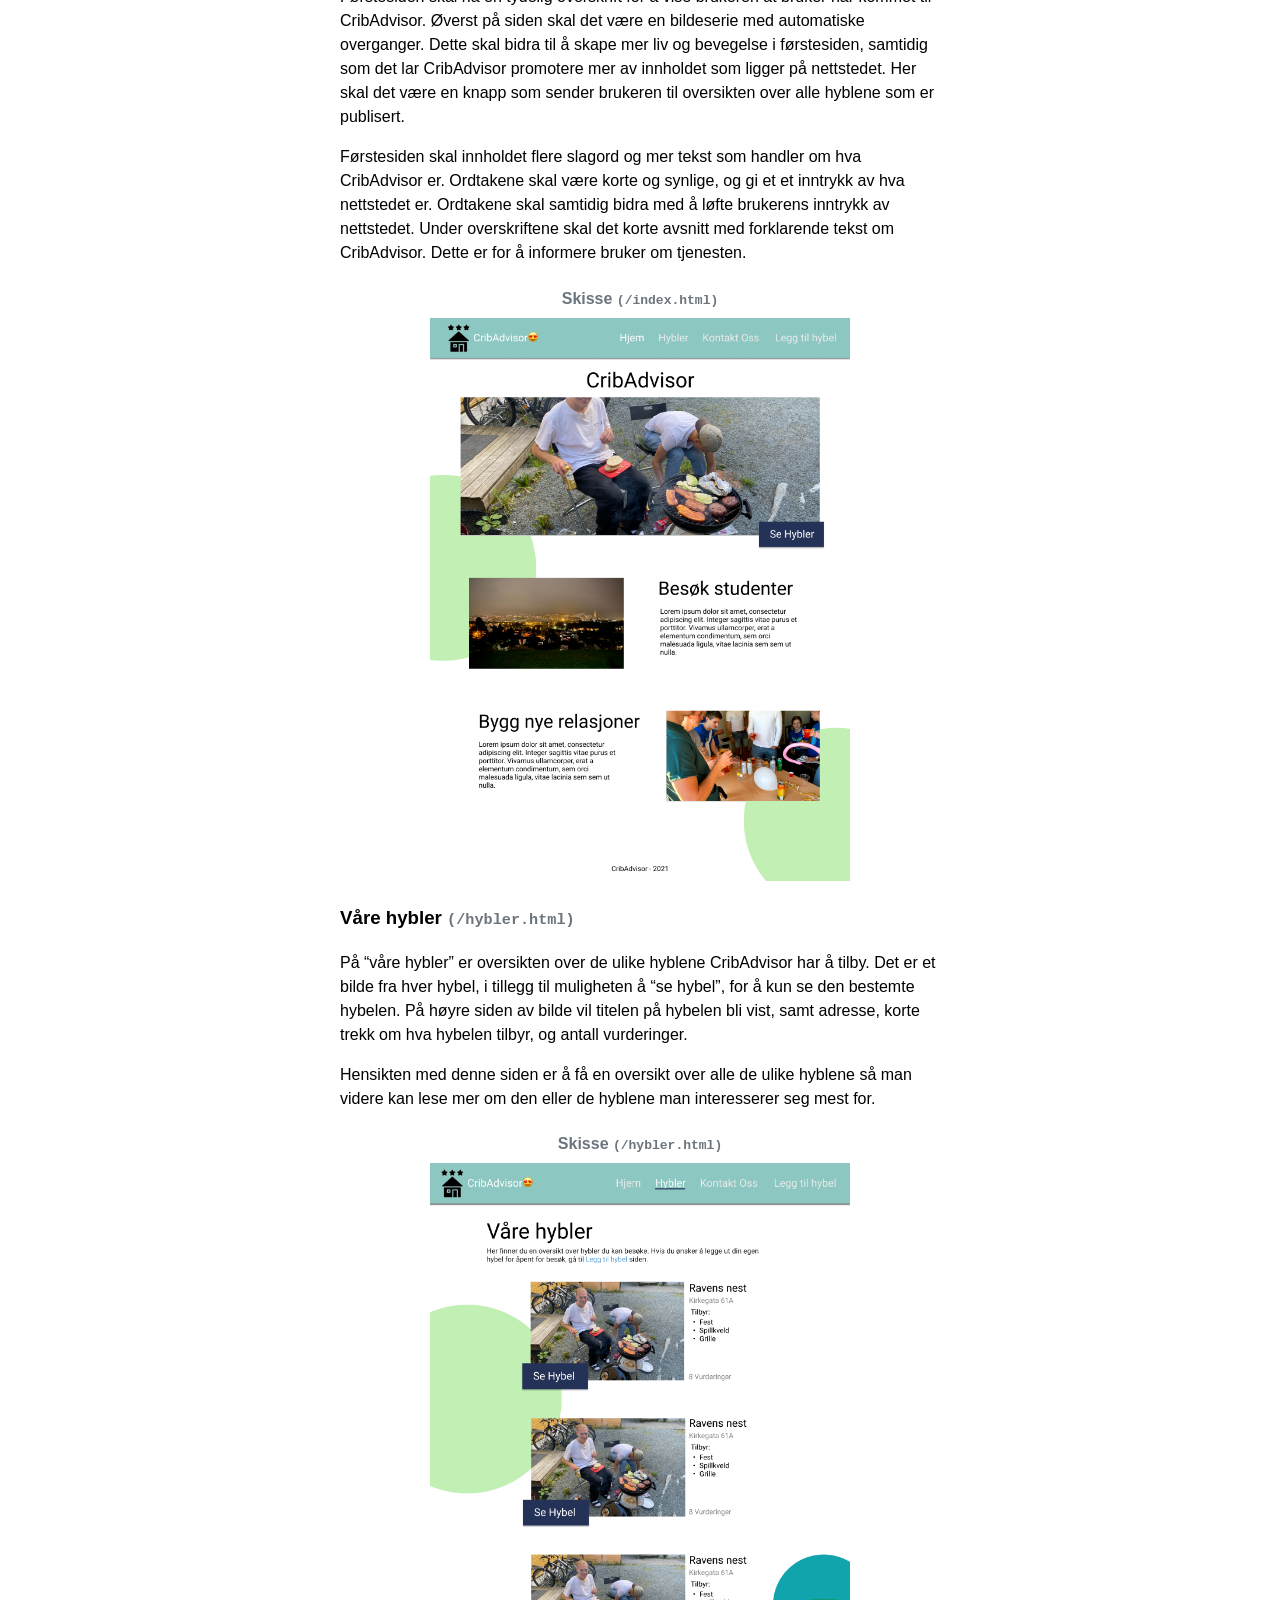
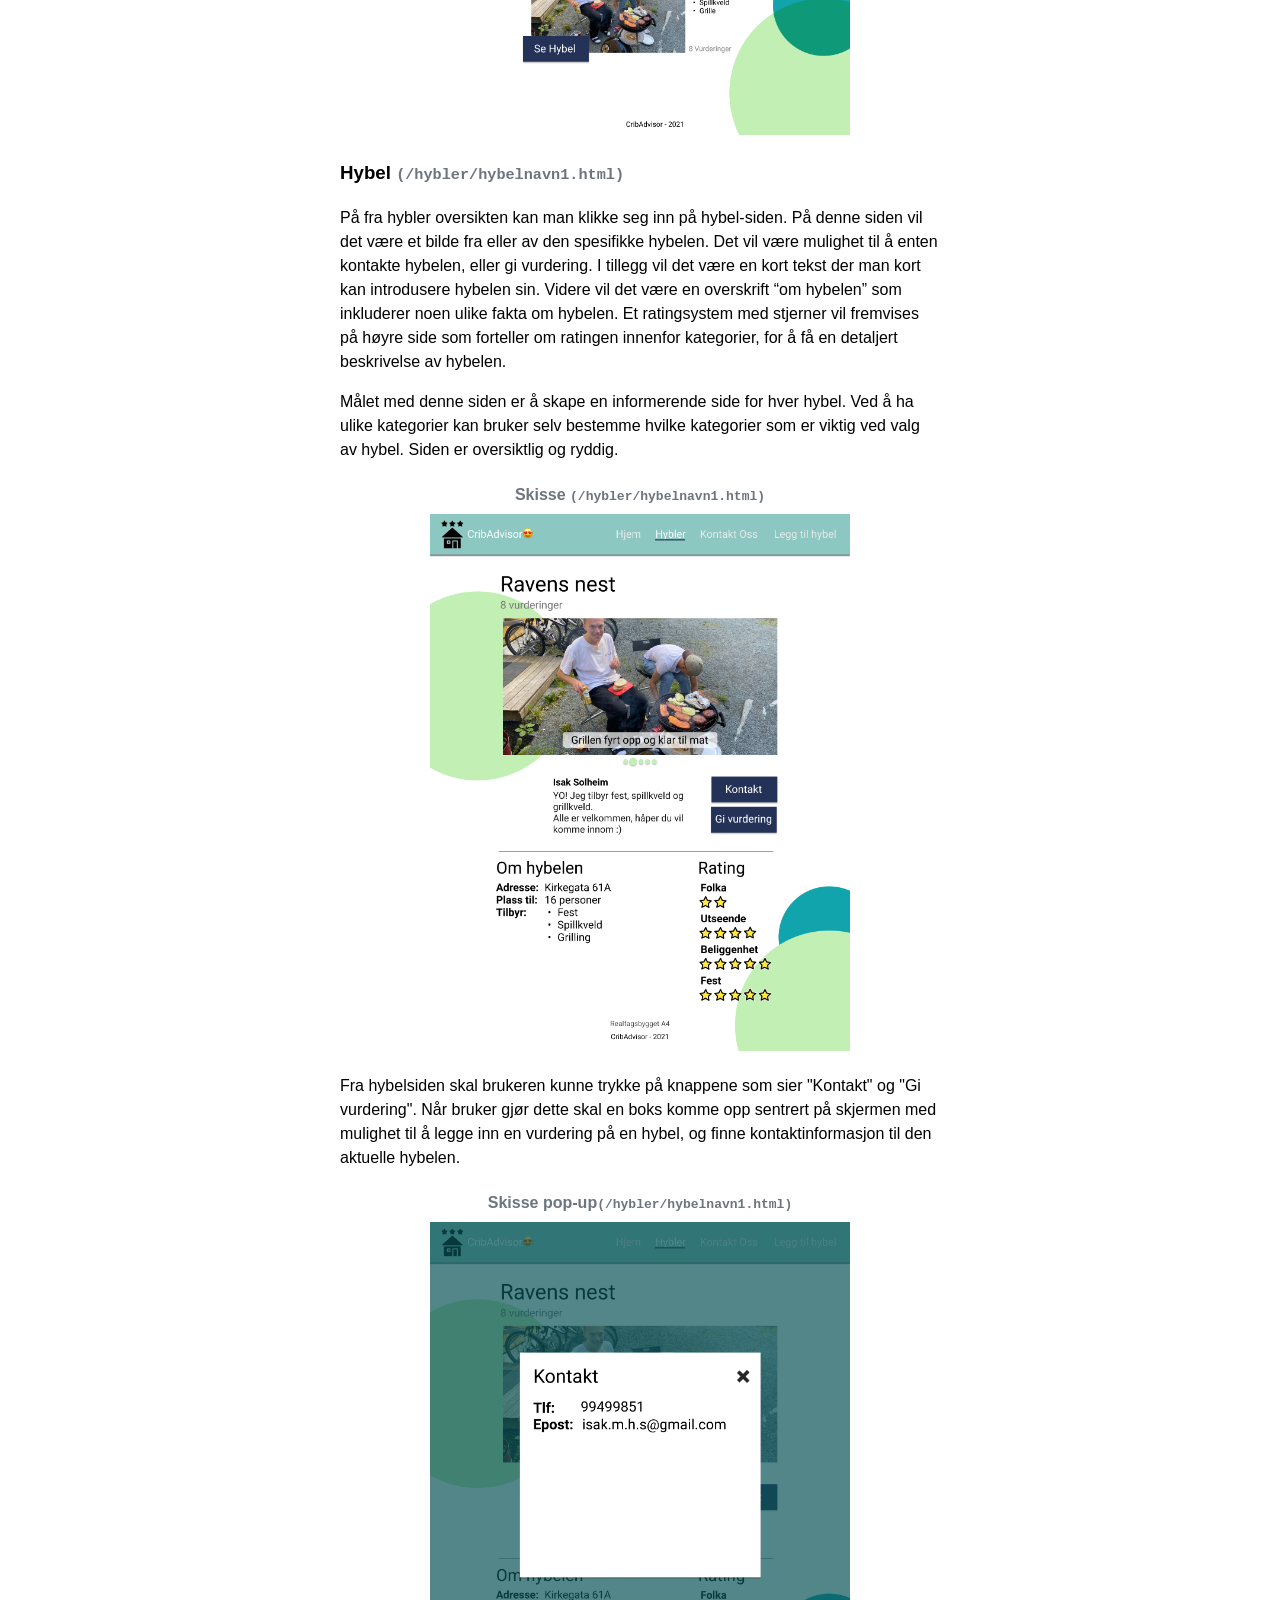
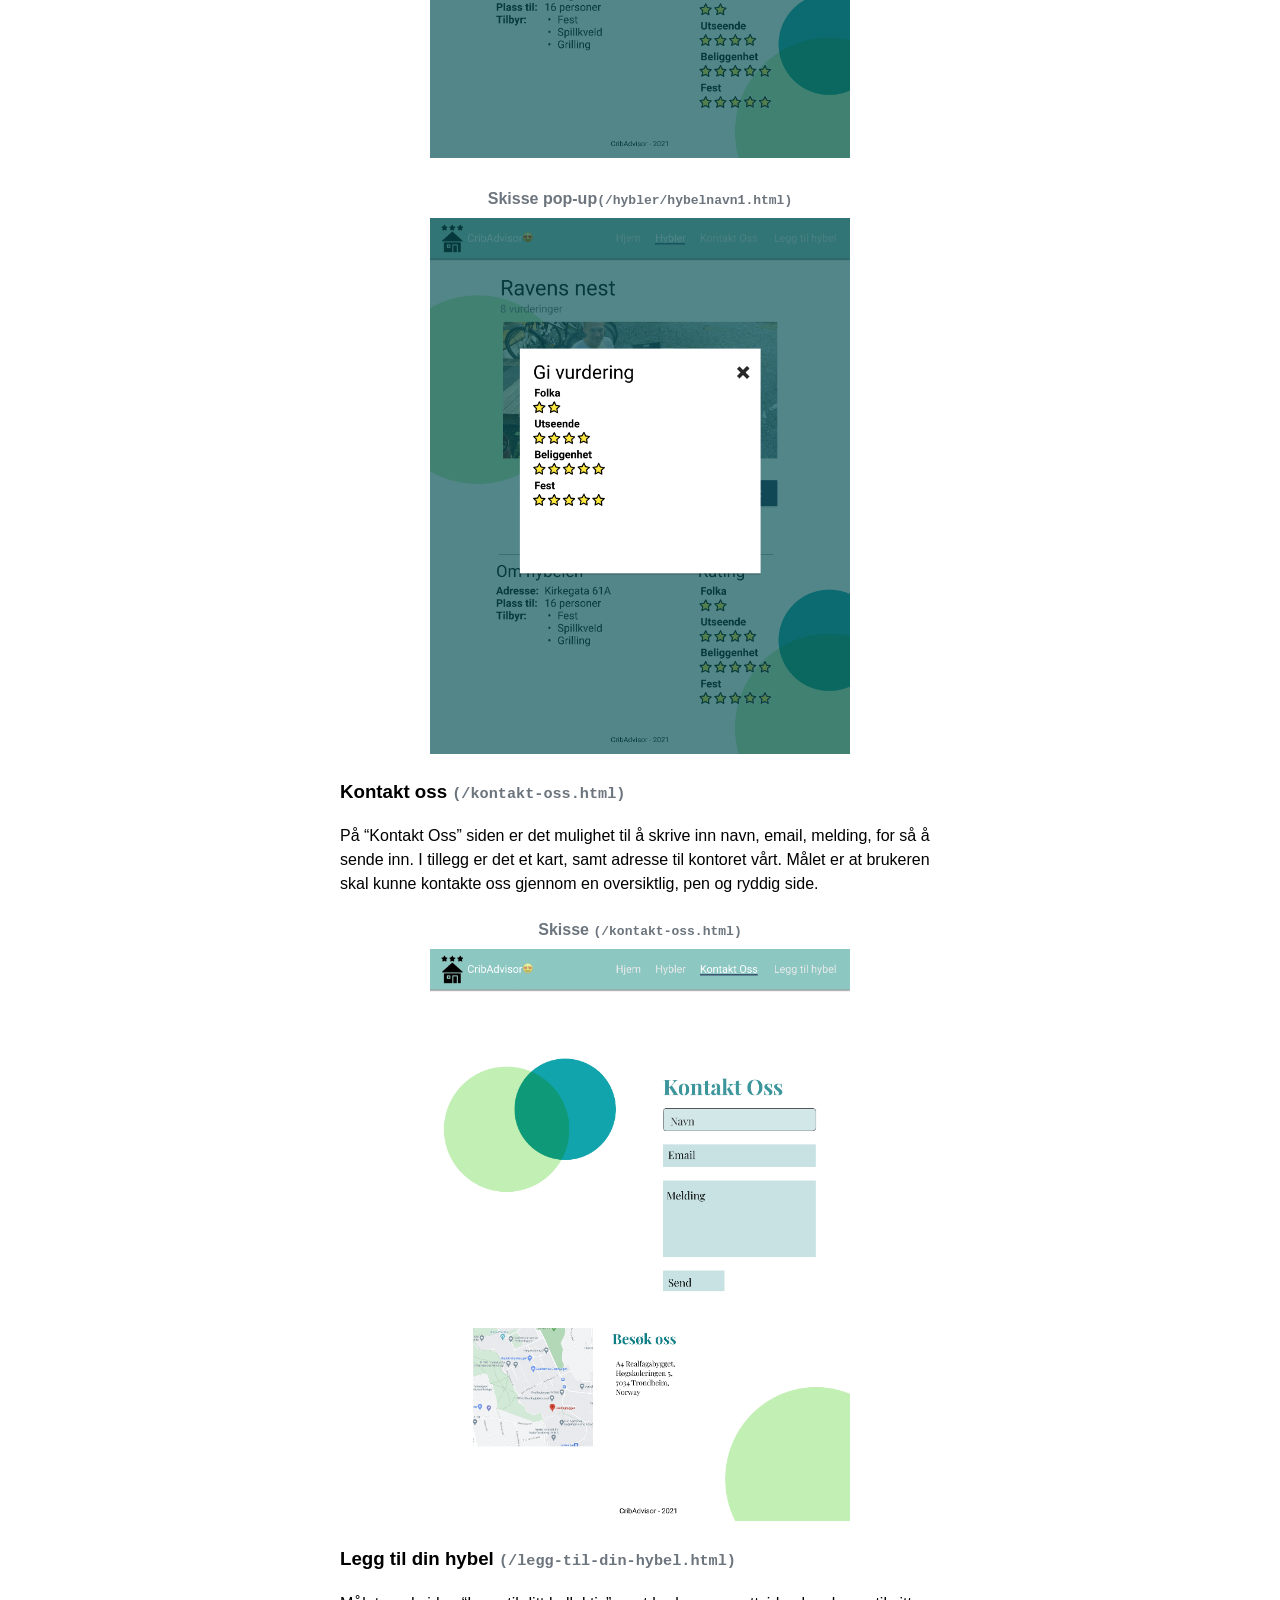
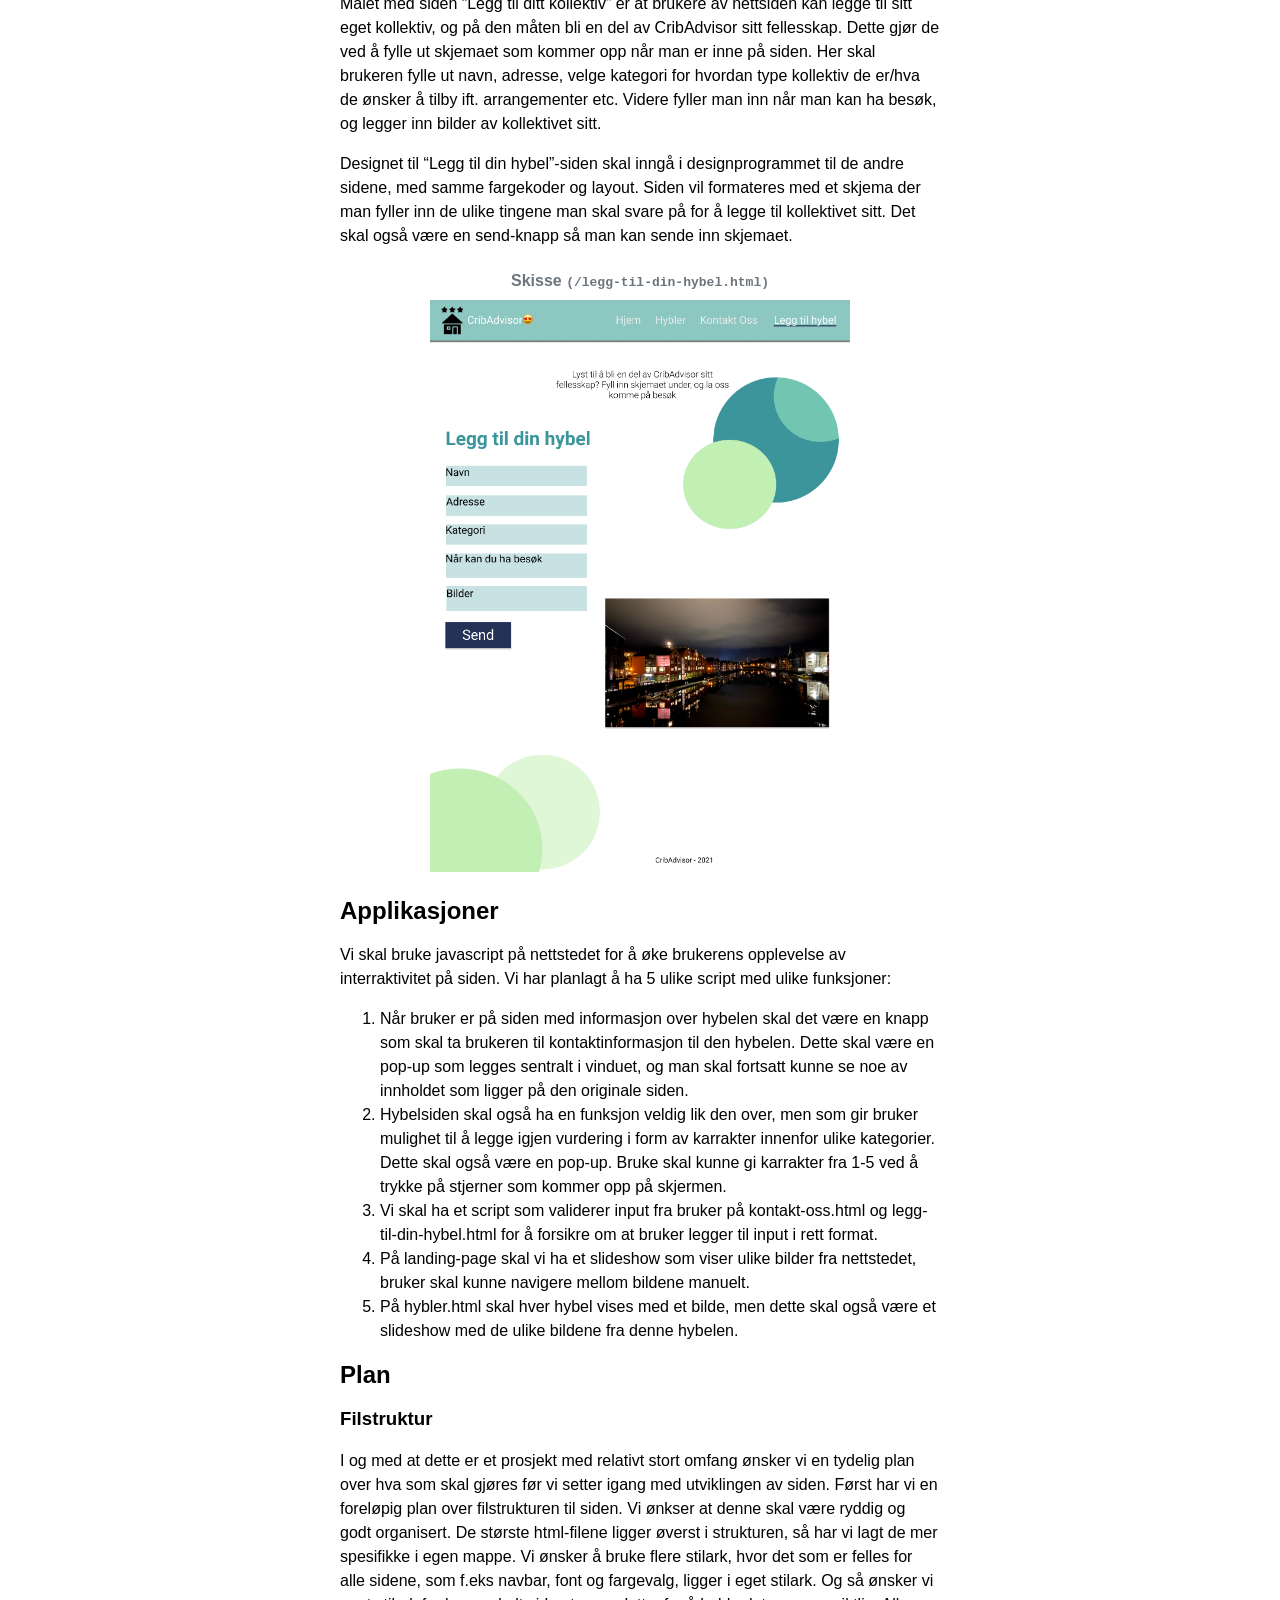
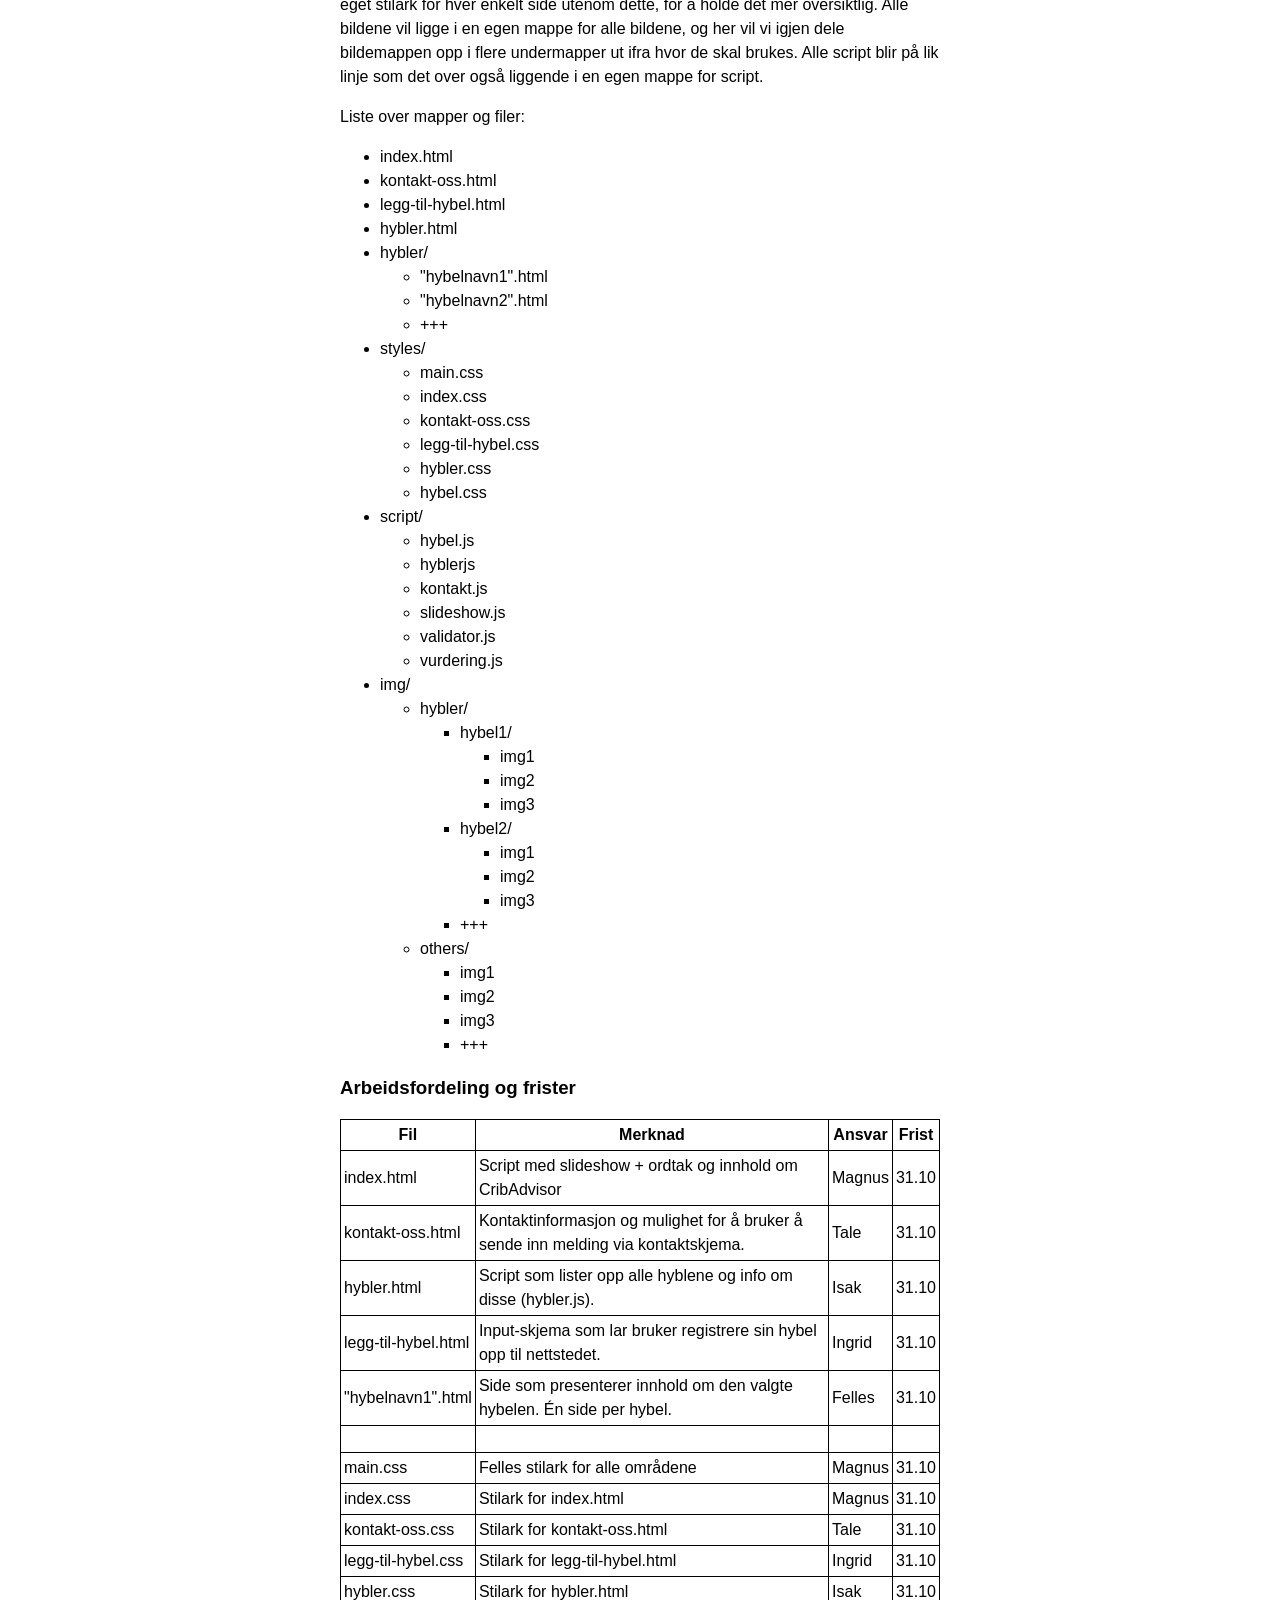
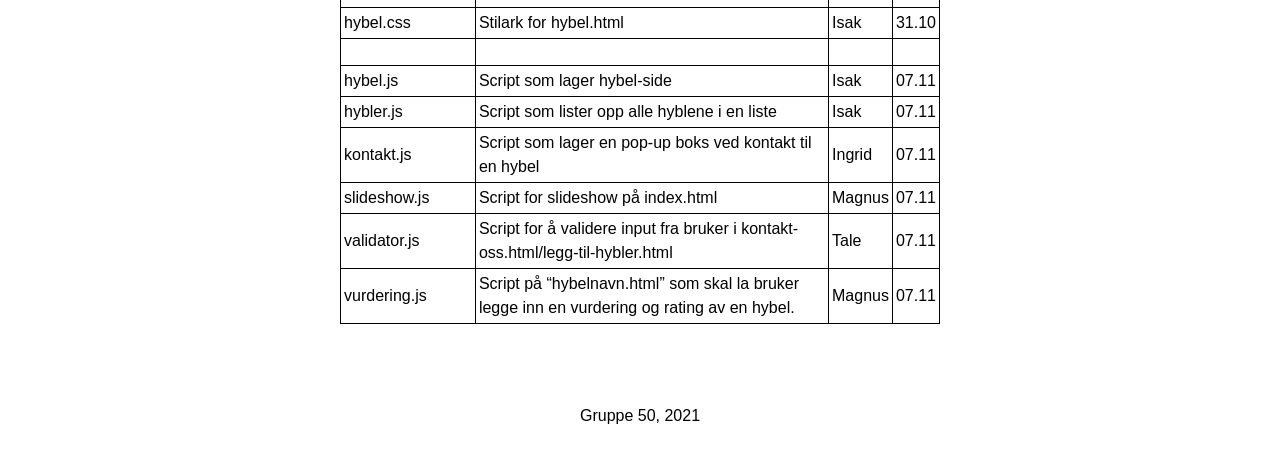
<file: P2_design_50.html>
<!DOCTYPE html>
<html lang="nb">
  <head>
    <meta charset="UTF-8" />
    <meta name="viewport" content="width=device-width, initial-scale=1.0" />
    <link rel="stylesheet" href="css/styles.css" />
    <title>Webtek P2</title>
  </head>
  <body>
    <article>
      <h1>Webtek P2</h1>
      <p class="text-light">Gruppe 50 - Isak, Ingrid, Magnus & Tale</p>

      <hr />

      <h2>Vår klient</h2>
      <p>
        Vår klient er et fiktivt selskap, “Cribadvisor”. Cribadvisor er en
        tjeneste som lar brukere, primært studenter, sammenligne ulike kollektiv
        for å skape sosiale sammentreff. Selskapet er i oppstartsfasen og
        trenger at vi står for alt fra design til den tekniske løsningen.
      </p>

      <h2>Hensikt</h2>
      <p>
        Cribadvisor er en tjeneste som lar brukere sammenligne ulike kollektiv
        for å skape sosiale sammentreff. Nettsiden skal være et sted hvor
        brukere lett kan navigere seg fram til den informasjonen de ønsker å
        finne. Målet er at brukeren skal få tilstrekkelig informasjon om ulike
        kollektiv for å kunne ta et valg om hvilket kollektiv personen ønsker å
        besøke. Avgjørende faktorer kan være f.eks. beligenhet, event-type eller
        plass.
      </p>

      <h2>Publikum</h2>
      <p>
        Sluttbruker er studenter i Trondheim som ønsker å sosialisere seg med
        andre medstudenter. De gjør dette med å finne kollektiv som de kan
        besøke. En annen type bruker er studenter som vil åpne kollektivet sitt
        for besøk gjennom tjenesten. Siden det er en stor målgruppe må det være
        enkelt å bruke nettsiden.
      </p>

      <h2>Struktur</h2>
      <h4>Figur for illustrasjon av struktur til nettstedet</h4>
      <img
        class="stor"
        src="img/struktur.png"
        alt="figur om struktur på nettsiden"
      />
      <p>
        Første siden brukeren kommer til skal være vår “landing page” og er
        filen “index.html”. “index.html” skal kunne nås fra alle områder på
        nettstedet via nav-baren. Nav-baren skal inneholde alle sidene markert i
        blått over, i tillegg til “index.html” er disse nettstedets ulike
        hovedsider og skal kunne nås uansett hvor på nettstedet bruker er. Det
        at vi har en nav-bar lett tilgjengelig på alle nettstedene gjør at
        brukeren lett kan navigere uavhengig av hvor på nettstedet brukeren er.
        Det å ha en horisontal nav-bar er også noe som går igjen på mange
        nettsteder og vil gjøre det naturlig for bruker å lete etter navbar her.
        Når bruker står i “hybler.html” skal bruker se en oversikt over alle
        hyblene nettstedet har publisert. Hver av disse hyblene skal ha hver sin
        egne side som viser bruker informasjon om denne hybelen. Antall hybler
        og innhold er ikke definert enda, men alle disse vil ligge i samme
        kategori. I figuren over er disse vist som “hybelnavn.html”. I figuren
        over illustrerer pilene som går fra det stipplede rektangelet
        navigasjonsmulighetene hver enkelt av sidene under denne kategorien har.
      </p>

      <h2>Design og opplevelse</h2>
      <p>
        Vi har valgt dette designet, og fokuserer på at det skal ha et ryddig og
        pent utseende så man lett finner frem til dit man vil. Man kan nå alle
        sider på 2 trykk. Vi har også gitt siden mye “tomrom” på siden for å
        gjøre det lett for brukere å få med seg innholdet vi viser fram på
        siden. Sirklene som er inkludert på alle sidene er en leken, men
        fortsatt ryddig detalj vi har inkludert for å gjøre nettsiden mer
        interessant.
      </p>
      <h3>Fargevalg</h3>
      <p>
        Vi har bestemt oss for å ha et gjennomgående fargetema på hele nettsiden
        for å skape et mer profesjonelt og behagelige inntrykk. Her har vi en
        kombinasjon av mørke og lyse farger. Fargekodene vi har bestemt oss for
        å bruke gjennom nettsiden er:
      </p>
      <ul>
        <li>#C2EFB3 (aksentfarge 1)</li>
        <li>#5299D3 (aksentfarge 2)</li>
        <li>#095256 (aksentfarge 3)</li>
        <li>#FFFFFF (bakgrunn, hvit)</li>
        <li>#253257 (knapper)</li>
      </ul>
      <h3>Navbar</h3>
      <p>
        Siden skal ha en ryddig og oversiktlig navbar som ligger øverst på
        siden. Denne skal inneholde de ulike undersidene på nettsiden, og også
        inneholde en logo. Den siden brukeren er på skal ha en annen farge enn
        resten av elementene i nav-baren for å synliggjøre hvor man er på
        nettsiden.
      </p>
      <h3>Footer</h3>
      <p>
        Footeren skal ligge på bunnen av siden og vise navnet CribAdvisor, året
        2021.
      </p>
      <h3>Font og skrift</h3>
      <p>
        Vi har valgt å bruke en såkalt “system font stack”, altså den fonten som
        sluttbruker har som standard på enheten de bruker. Det er en effektiv
        måte å gjøre nettsiden behagelig å bruke da det føles veldig likt ut som
        resten av systemet. Som fallback har vi ulike websafe fonter. Slik ser
        font valget ut i CSS kode:
      </p>
      <pre>
        <code>
          font-family: -apple-system, BlinkMacSystemFont, ‘Segoe UI’, Roboto,
          Oxygen, Ubuntu, Cantarell, ‘Open Sans’, ‘Helvetica Neue’, sans-serif;
        </code>
      </pre>

      <h3>Mindre skjermer</h3>
      <p>
        Vi gjør det enkelt for brukere å bruke nettsiden på mindre skjermer. Vi
        velger å bryte innholdet utover flere linjer i de tilfellene der
        skjermene er for små til å vise alt på samme linje.
      </p>
      <h4>Skisse av design og fargevalg til nettstedet</h4>
      <img
        class="liten"
        src="img/Hjem.png"
        alt="skisse av design og fargevalg.html"
      />
      <h2>Innhold</h2>
      <h3>Landing page <code>(/index.html)</code></h3>
      <p>
        Førstesiden skal ha en tydelig overskrift for å vise brukeren at bruker
        har kommet til CribAdvisor. Øverst på siden skal det være en bildeserie
        med automatiske overganger. Dette skal bidra til å skape mer liv og
        bevegelse i førstesiden, samtidig som det lar CribAdvisor promotere mer
        av innholdet som ligger på nettstedet. Her skal det være en knapp som
        sender brukeren til oversikten over alle hyblene som er publisert.
      </p>
      <p>
        Førstesiden skal innholdet flere slagord og mer tekst som handler om hva
        CribAdvisor er. Ordtakene skal være korte og synlige, og gi et et
        inntrykk av hva nettstedet er. Ordtakene skal samtidig bidra med å løfte
        brukerens inntrykk av nettstedet. Under overskriftene skal det korte
        avsnitt med forklarende tekst om CribAdvisor. Dette er for å informere
        bruker om tjenesten.
      </p>
      <h4>Skisse <code>(/index.html)</code></h4>
      <img class="liten" src="img/index.png" alt="skisse av index.html" />

      <h3>Våre hybler <code>(/hybler.html)</code></h3>
      <p>
        På “våre hybler” er oversikten over de ulike hyblene CribAdvisor har å
        tilby. Det er et bilde fra hver hybel, i tillegg til muligheten å “se
        hybel”, for å kun se den bestemte hybelen. På høyre siden av bilde vil
        titelen på hybelen bli vist, samt adresse, korte trekk om hva hybelen
        tilbyr, og antall vurderinger.
      </p>
      <p>
        Hensikten med denne siden er å få en oversikt over alle de ulike hyblene
        så man videre kan lese mer om den eller de hyblene man interesserer seg
        mest for.
      </p>
      <h4>Skisse <code>(/hybler.html)</code></h4>
      <img class="liten" src="img/Hybler.png" alt="skisse av hybler.html" />
      <h3>Hybel <code>(/hybler/hybelnavn1.html)</code></h3>
      <p>
        På fra hybler oversikten kan man klikke seg inn på hybel-siden. På denne
        siden vil det være et bilde fra eller av den spesifikke hybelen. Det vil
        være mulighet til å enten kontakte hybelen, eller gi vurdering. I
        tillegg vil det være en kort tekst der man kort kan introdusere hybelen
        sin. Videre vil det være en overskrift “om hybelen” som inkluderer noen
        ulike fakta om hybelen. Et ratingsystem med stjerner vil fremvises på
        høyre side som forteller om ratingen innenfor kategorier, for å få en
        detaljert beskrivelse av hybelen.
      </p>
      <p>
        Målet med denne siden er å skape en informerende side for hver hybel.
        Ved å ha ulike kategorier kan bruker selv bestemme hvilke kategorier som
        er viktig ved valg av hybel. Siden er oversiktlig og ryddig.
      </p>
      <h4>Skisse <code>(/hybler/hybelnavn1.html)</code></h4>
      <img class="liten" src="img/Hybel.png" alt="skisse av hybel.html" />
      <p>
        Fra hybelsiden skal brukeren kunne trykke på knappene som sier "Kontakt"
        og "Gi vurdering". Når bruker gjør dette skal en boks komme opp sentrert
        på skjermen med mulighet til å legge inn en vurdering på en hybel, og
        finne kontaktinformasjon til den aktuelle hybelen.
      </p>
      <h4>Skisse pop-up<code>(/hybler/hybelnavn1.html)</code></h4>
      <img
        class="liten"
        src="img/Hybel-2.png"
        alt="skisse av kontakt-popup på hybel.html"
      />

      <h4>Skisse pop-up<code>(/hybler/hybelnavn1.html)</code></h4>
      <img
        class="liten"
        src="img/Hybel-3.png"
        alt="skisse av kontakt-popup på hybel.html"
      />

      <h3>Kontakt oss <code>(/kontakt-oss.html)</code></h3>
      <p>
        På “Kontakt Oss” siden er det mulighet til å skrive inn navn, email,
        melding, for så å sende inn. I tillegg er det et kart, samt adresse til
        kontoret vårt. Målet er at brukeren skal kunne kontakte oss gjennom en
        oversiktlig, pen og ryddig side.
      </p>
      <h4>Skisse <code>(/kontakt-oss.html)</code></h4>
      <img
        class="liten"
        src="img/kontakt-oss.png"
        alt="skisse av kontakt-oss.html"
      />

      <h3>Legg til din hybel <code>(/legg-til-din-hybel.html)</code></h3>
      <p>
        Målet med siden “Legg til ditt kollektiv” er at brukere av nettsiden kan
        legge til sitt eget kollektiv, og på den måten bli en del av CribAdvisor
        sitt fellesskap. Dette gjør de ved å fylle ut skjemaet som kommer opp
        når man er inne på siden. Her skal brukeren fylle ut navn, adresse,
        velge kategori for hvordan type kollektiv de er/hva de ønsker å tilby
        ift. arrangementer etc. Videre fyller man inn når man kan ha besøk, og
        legger inn bilder av kollektivet sitt.
      </p>
      <p>
        Designet til “Legg til din hybel”-siden skal inngå i designprogrammet
        til de andre sidene, med samme fargekoder og layout. Siden vil
        formateres med et skjema der man fyller inn de ulike tingene man skal
        svare på for å legge til kollektivet sitt. Det skal også være en
        send-knapp så man kan sende inn skjemaet.
      </p>
      <h4>Skisse <code>(/legg-til-din-hybel.html)</code></h4>
      <img
        class="liten"
        src="img/Legg-til-hybel.png"
        alt="skisse av hybel.html"
      />

      <h2>Applikasjoner</h2>
      <p>
        Vi skal bruke javascript på nettstedet for å øke brukerens opplevelse av
        interraktivitet på siden. Vi har planlagt å ha 5 ulike script med ulike
        funksjoner:
      </p>
      <ol>
        <li>
          Når bruker er på siden med informasjon over hybelen skal det være en
          knapp som skal ta brukeren til kontaktinformasjon til den hybelen.
          Dette skal være en pop-up som legges sentralt i vinduet, og man skal
          fortsatt kunne se noe av innholdet som ligger på den originale siden.
        </li>
        <li>
          Hybelsiden skal også ha en funksjon veldig lik den over, men som gir
          bruker mulighet til å legge igjen vurdering i form av karrakter
          innenfor ulike kategorier. Dette skal også være en pop-up. Bruke skal
          kunne gi karrakter fra 1-5 ved å trykke på stjerner som kommer opp på
          skjermen.
        </li>
        <li>
          Vi skal ha et script som validerer input fra bruker på
          kontakt-oss.html og legg-til-din-hybel.html for å forsikre om at
          bruker legger til input i rett format.
        </li>
        <li>
          På landing-page skal vi ha et slideshow som viser ulike bilder fra
          nettstedet, bruker skal kunne navigere mellom bildene manuelt.
        </li>
        <li>
          På hybler.html skal hver hybel vises med et bilde, men dette skal også
          være et slideshow med de ulike bildene fra denne hybelen.
        </li>
      </ol>
      <h2>Plan</h2>
      <h3>Filstruktur</h3>
      <p>
        I og med at dette er et prosjekt med relativt stort omfang ønsker vi en
        tydelig plan over hva som skal gjøres før vi setter igang med
        utviklingen av siden. Først har vi en foreløpig plan over filstrukturen
        til siden. Vi ønkser at denne skal være ryddig og godt organisert. De
        største html-filene ligger øverst i strukturen, så har vi lagt de mer
        spesifikke i egen mappe. Vi ønsker å bruke flere stilark, hvor det som
        er felles for alle sidene, som f.eks navbar, font og fargevalg, ligger i
        eget stilark. Og så ønsker vi eget stilark for hver enkelt side utenom
        dette, for å holde det mer oversiktlig. Alle bildene vil ligge i en egen
        mappe for alle bildene, og her vil vi igjen dele bildemappen opp i flere
        undermapper ut ifra hvor de skal brukes. Alle script blir på lik linje
        som det over også liggende i en egen mappe for script.
      </p>
      <p>Liste over mapper og filer:</p>
      <ul>
        <li>index.html</li>
        <li>kontakt-oss.html</li>
        <li>legg-til-hybel.html</li>
        <li>hybler.html</li>
        <li>
          hybler/
          <ul>
            <li>"hybelnavn1".html</li>
            <li>"hybelnavn2".html</li>
            <li>+++</li>
          </ul>
        </li>
        <li>
          styles/
          <ul>
            <li>main.css</li>
            <li>index.css</li>
            <li>kontakt-oss.css</li>
            <li>legg-til-hybel.css</li>
            <li>hybler.css</li>
            <li>hybel.css</li>
          </ul>
        </li>
        <li>
          script/
          <ul>
            <li>hybel.js</li>
            <li>hyblerjs</li>
            <li>kontakt.js</li>
            <li>slideshow.js</li>
            <li>validator.js</li>
            <li>vurdering.js</li>
          </ul>
        </li>
        <li>
          img/
          <ul>
            <li>
              hybler/
              <ul>
                <li>
                  hybel1/
                  <ul>
                    <li>img1</li>
                    <li>img2</li>
                    <li>img3</li>
                  </ul>
                </li>
                <li>
                  hybel2/
                  <ul>
                    <li>img1</li>
                    <li>img2</li>
                    <li>img3</li>
                  </ul>
                </li>
                <li>+++</li>
              </ul>
            </li>
            <li>
              others/
              <ul>
                <li>img1</li>
                <li>img2</li>
                <li>img3</li>
                <li>+++</li>
              </ul>
            </li>
          </ul>
        </li>
      </ul>
      <h3>Arbeidsfordeling og frister</h3>
      <table>
        <thead>
          <tr>
            <th>Fil</th>
            <th>Merknad</th>
            <th>Ansvar</th>
            <th>Frist</th>
          </tr>
        </thead>
        <tbody>
          <tr>
            <td>index.html</td>
            <td>Script med slideshow + ordtak og innhold om CribAdvisor</td>
            <td>Magnus</td>
            <td>31.10</td>
          </tr>
          <tr>
            <td>kontakt-oss.html</td>
            <td>
              Kontaktinformasjon og mulighet for å bruker å sende inn melding
              via kontaktskjema.
            </td>
            <td>Tale</td>
            <td>31.10</td>
          </tr>
          <tr>
            <td>hybler.html</td>
            <td>
              Script som lister opp alle hyblene og info om disse (hybler.js).
            </td>
            <td>Isak</td>
            <td>31.10</td>
          </tr>
          <tr>
            <td>legg-til-hybel.html</td>
            <td>
              Input-skjema som lar bruker registrere sin hybel opp til
              nettstedet.
            </td>
            <td>Ingrid</td>
            <td>31.10</td>
          </tr>
          <tr>
            <td>"hybelnavn1".html</td>
            <td>
              Side som presenterer innhold om den valgte hybelen. Én side per
              hybel.
            </td>
            <td>Felles</td>
            <td>31.10</td>
          </tr>
          <tr>
            <td></td>
            <td></td>
            <td></td>
            <td></td>
          </tr>
          <tr>
            <td>main.css</td>
            <td>Felles stilark for alle områdene</td>
            <td>Magnus</td>
            <td>31.10</td>
          </tr>
          <tr>
            <td>index.css</td>
            <td>Stilark for index.html</td>
            <td>Magnus</td>
            <td>31.10</td>
          </tr>
          <tr>
            <td>kontakt-oss.css</td>
            <td>Stilark for kontakt-oss.html</td>
            <td>Tale</td>
            <td>31.10</td>
          </tr>
          <tr>
            <td>legg-til-hybel.css</td>
            <td>Stilark for legg-til-hybel.html</td>
            <td>Ingrid</td>
            <td>31.10</td>
          </tr>
          <tr>
            <td>hybler.css</td>
            <td>Stilark for hybler.html</td>
            <td>Isak</td>
            <td>31.10</td>
          </tr>
          <tr>
            <td>hybel.css</td>
            <td>Stilark for hybel.html</td>
            <td>Isak</td>
            <td>31.10</td>
          </tr>
          <tr>
            <td></td>
            <td></td>
            <td></td>
            <td></td>
          </tr>
          <tr>
            <td>hybel.js</td>
            <td>Script som lager hybel-side</td>
            <td>Isak</td>
            <td>07.11</td>
          </tr>
          <tr>
            <td>hybler.js</td>
            <td>Script som lister opp alle hyblene i en liste</td>
            <td>Isak</td>
            <td>07.11</td>
          </tr>
          <tr>
            <td>kontakt.js</td>
            <td>Script som lager en pop-up boks ved kontakt til en hybel</td>
            <td>Ingrid</td>
            <td>07.11</td>
          </tr>
          <tr>
            <td>slideshow.js</td>
            <td>Script for slideshow på index.html</td>
            <td>Magnus</td>
            <td>07.11</td>
          </tr>
          <tr>
            <td>validator.js</td>
            <td>
              Script for å validere input fra bruker i
              kontakt-oss.html/legg-til-hybler.html
            </td>
            <td>Tale</td>
            <td>07.11</td>
          </tr>
          <tr>
            <td>vurdering.js</td>
            <td>
              Script på “hybelnavn.html” som skal la bruker legge inn en
              vurdering og rating av en hybel.
            </td>
            <td>Magnus</td>
            <td>07.11</td>
          </tr>
        </tbody>
      </table>

      <footer>
        <p>Gruppe 50, 2021</p>
      </footer>
    </article>
  </body>
</html>
</file>
<file: css/styles.css>
body {
  font-family: -apple-system, BlinkMacSystemFont, "Segoe UI", Roboto, Oxygen,
    Ubuntu, Cantarell, "Open Sans", "Helvetica Neue", sans-serif;
  line-height: 1.5rem;
}

article {
  max-width: 600px;
  margin: 0 auto;
}
code {
  color: #6c757d;
  white-space: pre-line;
}
h1 {
  font-size: 28px;
}
h4 {
  text-align: center;
  color: #6c757d;
  margin-bottom: 5px;
}
.text-light {
  color: #6c757d;
}

footer {
  width: 100%;
  padding-top: 64px;
  padding-bottom: 16px;
  text-align: center;
}
.stor {
  width: 100%;
}
.liten {
  width: 70%;
  margin-left: 15%;
  margin-right: 15%;
}
table,
th,
td {
  border: 1px solid black;
  border-collapse: collapse;
  height: 20px;
  padding: 3px;
}
</file>
